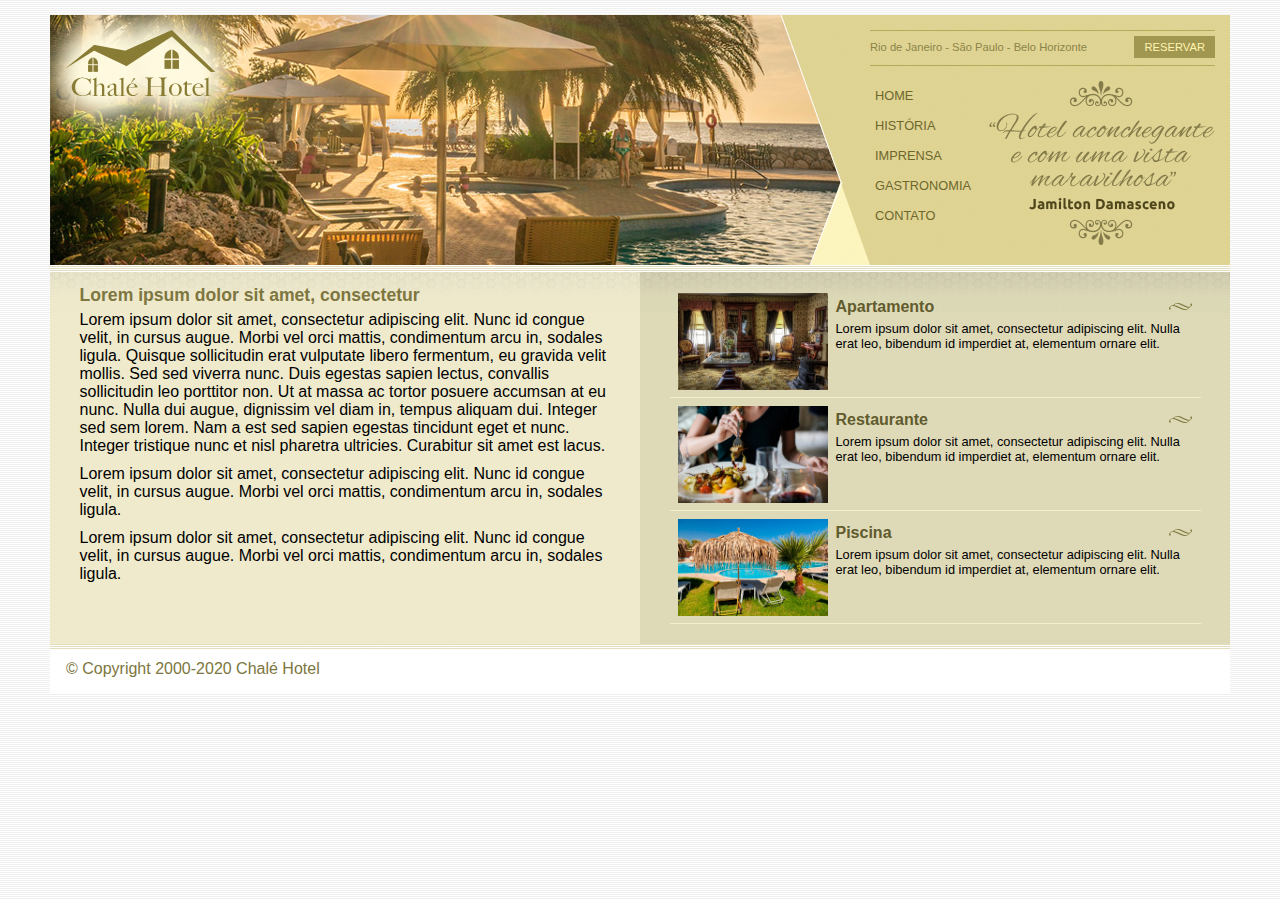
<file: chale-hotel/index.html>
<!DOCTYPE html>
<html>
<head>
	<title>Chalé Hotel</title>
	<meta charset="utf-8">
	<link rel="stylesheet" type="text/css" href="css/estilo.css">
</head>
<body>

	<div id="container"><!-- inicio container-->
		<div id="topo"><!-- inicio topo-->
			
			<div id="area-logo">
				<h1 class="logo">
					<a href="">Chalé Hotel</a>
				</h1>
			</div>

			<div id="area-menu">
				<div id="conteudo-menu">
					
					<div id="menu-locais">
						<span class="locais">
							Rio de Janeiro - São Paulo - Belo Horizonte 
						</span>
						<a class="reserva" href="">Reservar</a>
						<div style="clear: both;"></div>
					</div>

					<div id="menu">
						<ul id="navegacao">
							<li><a href="">Home</a></li>
							<li><a href="">História</a></li>
							<li><a href="">Imprensa</a></li>
							<li><a href="">Gastronomia</a></li>
							<li><a href="">Contato</a></li>
						</ul>

						<img class="depoimento" src="imagens/depoimento.png">

					</div>

				</div>
			</div>

		</div><!--/ fim topo-->

		<div id="area-principal">
			<div class="conteudo">
				<h2>
					Lorem ipsum dolor sit amet, consectetur
				</h2>

					<p>
						Lorem ipsum dolor sit amet, consectetur adipiscing elit. Nunc id congue velit, in cursus augue. Morbi vel orci mattis, condimentum arcu in, sodales ligula. Quisque sollicitudin erat vulputate libero fermentum, eu gravida velit mollis. Sed sed viverra nunc. Duis egestas sapien lectus, convallis sollicitudin leo porttitor non. Ut at massa ac tortor posuere accumsan at eu nunc. Nulla dui augue, dignissim vel diam in, tempus aliquam dui. Integer sed sem lorem. Nam a est sed sapien egestas tincidunt eget et nunc. Integer tristique nunc et nisl pharetra ultricies. Curabitur sit amet est lacus.
					</p>

					<p>
						Lorem ipsum dolor sit amet, consectetur adipiscing elit. Nunc id congue velit, in cursus augue. Morbi vel orci mattis, condimentum arcu in, sodales ligula.
					</p>

					<p>
						Lorem ipsum dolor sit amet, consectetur adipiscing elit. Nunc id congue velit, in cursus augue. Morbi vel orci mattis, condimentum arcu in, sodales ligula.
					</p>

			</div>
		</div>

		<div id="area-lateral">
			<div class="conteudo">
				
				<ul id="beneficios">
					<li>
						<a href="">
							<img src="imagens/apartamento.jpg" width="150" alt="Apartamento">
							<h3>Apartamento</h3>
							<p>Lorem ipsum dolor sit amet, consectetur adipiscing elit. Nulla erat leo, bibendum id imperdiet at, elementum ornare elit.</p>
						</a>
					</li>

					<li>
						<a href="">
							<img src="imagens/restaurante.jpg" width="150" alt="Restaurante">
							<h3>Restaurante</h3>
							<p>Lorem ipsum dolor sit amet, consectetur adipiscing elit. Nulla erat leo, bibendum id imperdiet at, elementum ornare elit.</p>
						</a>
					</li>

					<li>
						<a href="">
							<img src="imagens/piscina.jpg" width="150" alt="Piscina">
							<h3>Piscina</h3>
							<p>Lorem ipsum dolor sit amet, consectetur adipiscing elit. Nulla erat leo, bibendum id imperdiet at, elementum ornare elit.</p>
						</a>
					</li>

				</ul>

			</div>
		</div>

		<div id="rodape">
			<span>
				&copy; Copyright 2000-2020 Chalé Hotel
			</span>
		</div>

	</div><!--/ fim container-->

</body>
</html>
</file>
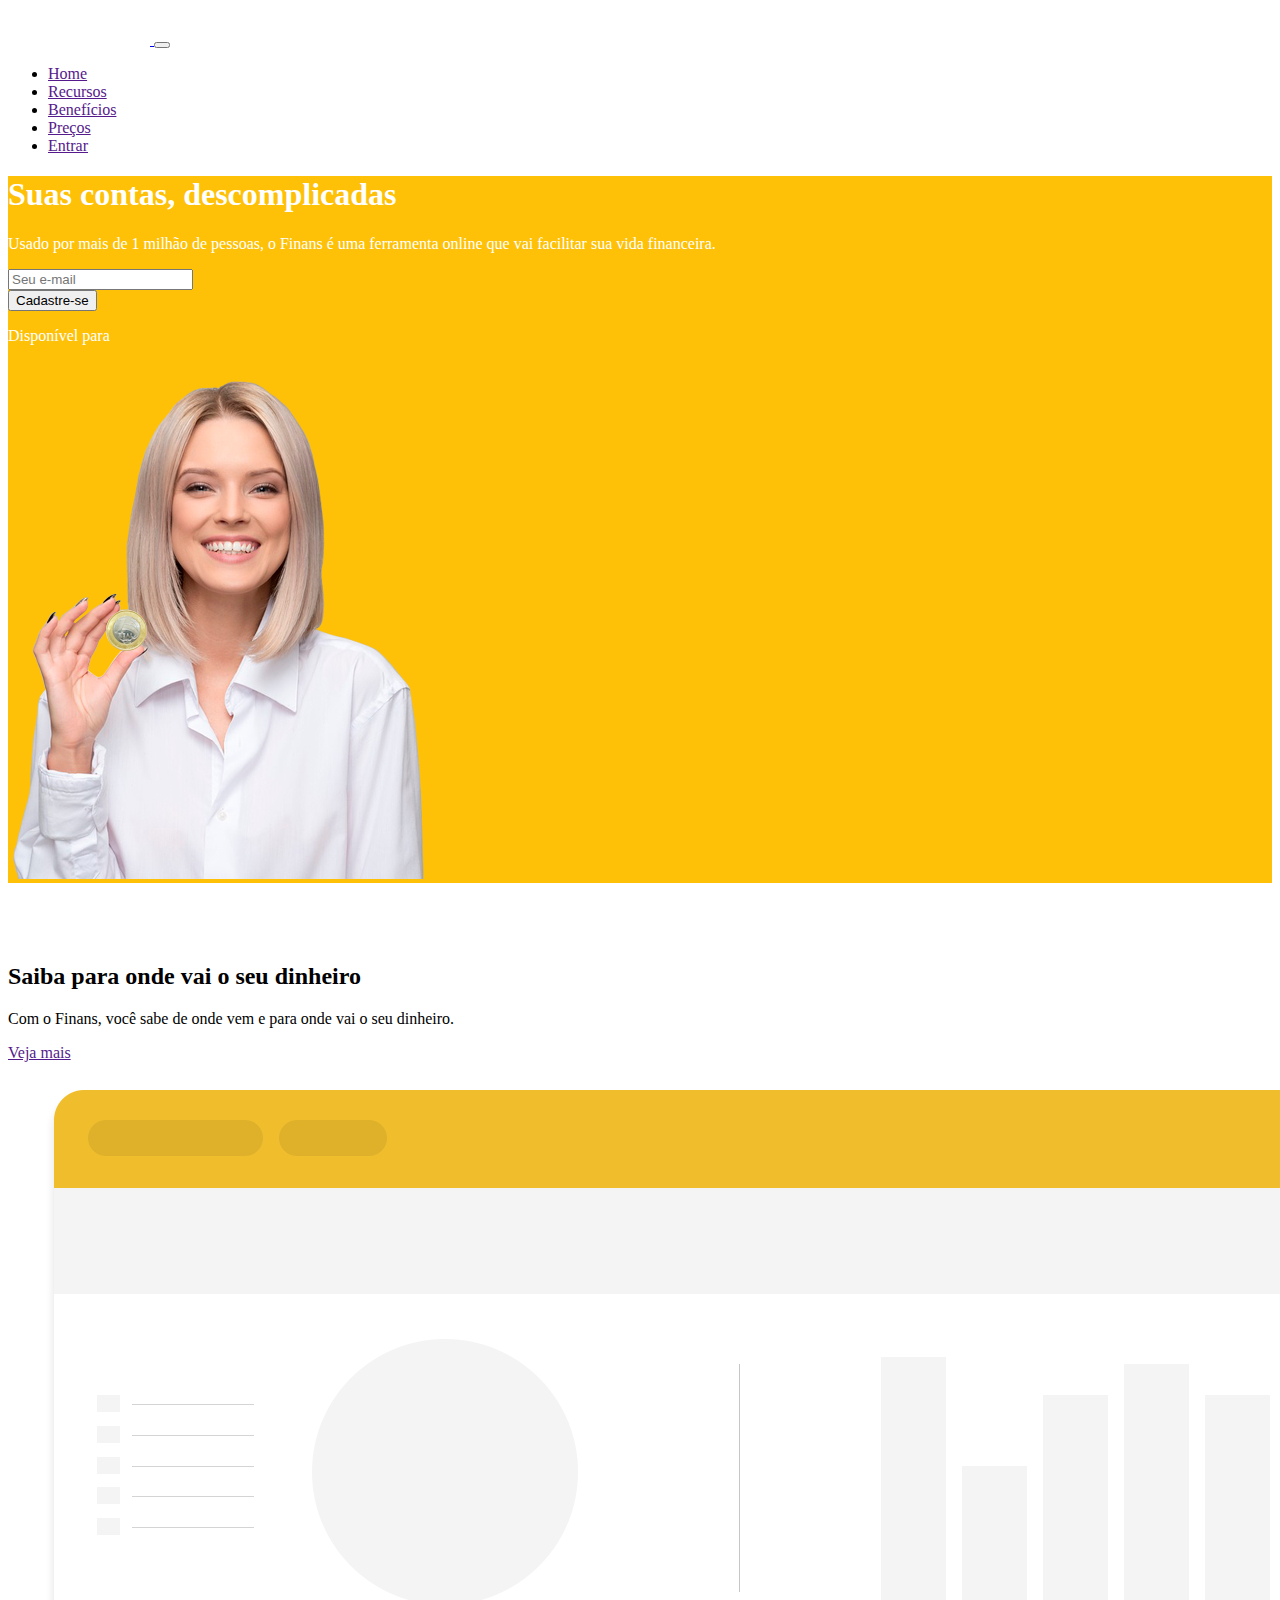
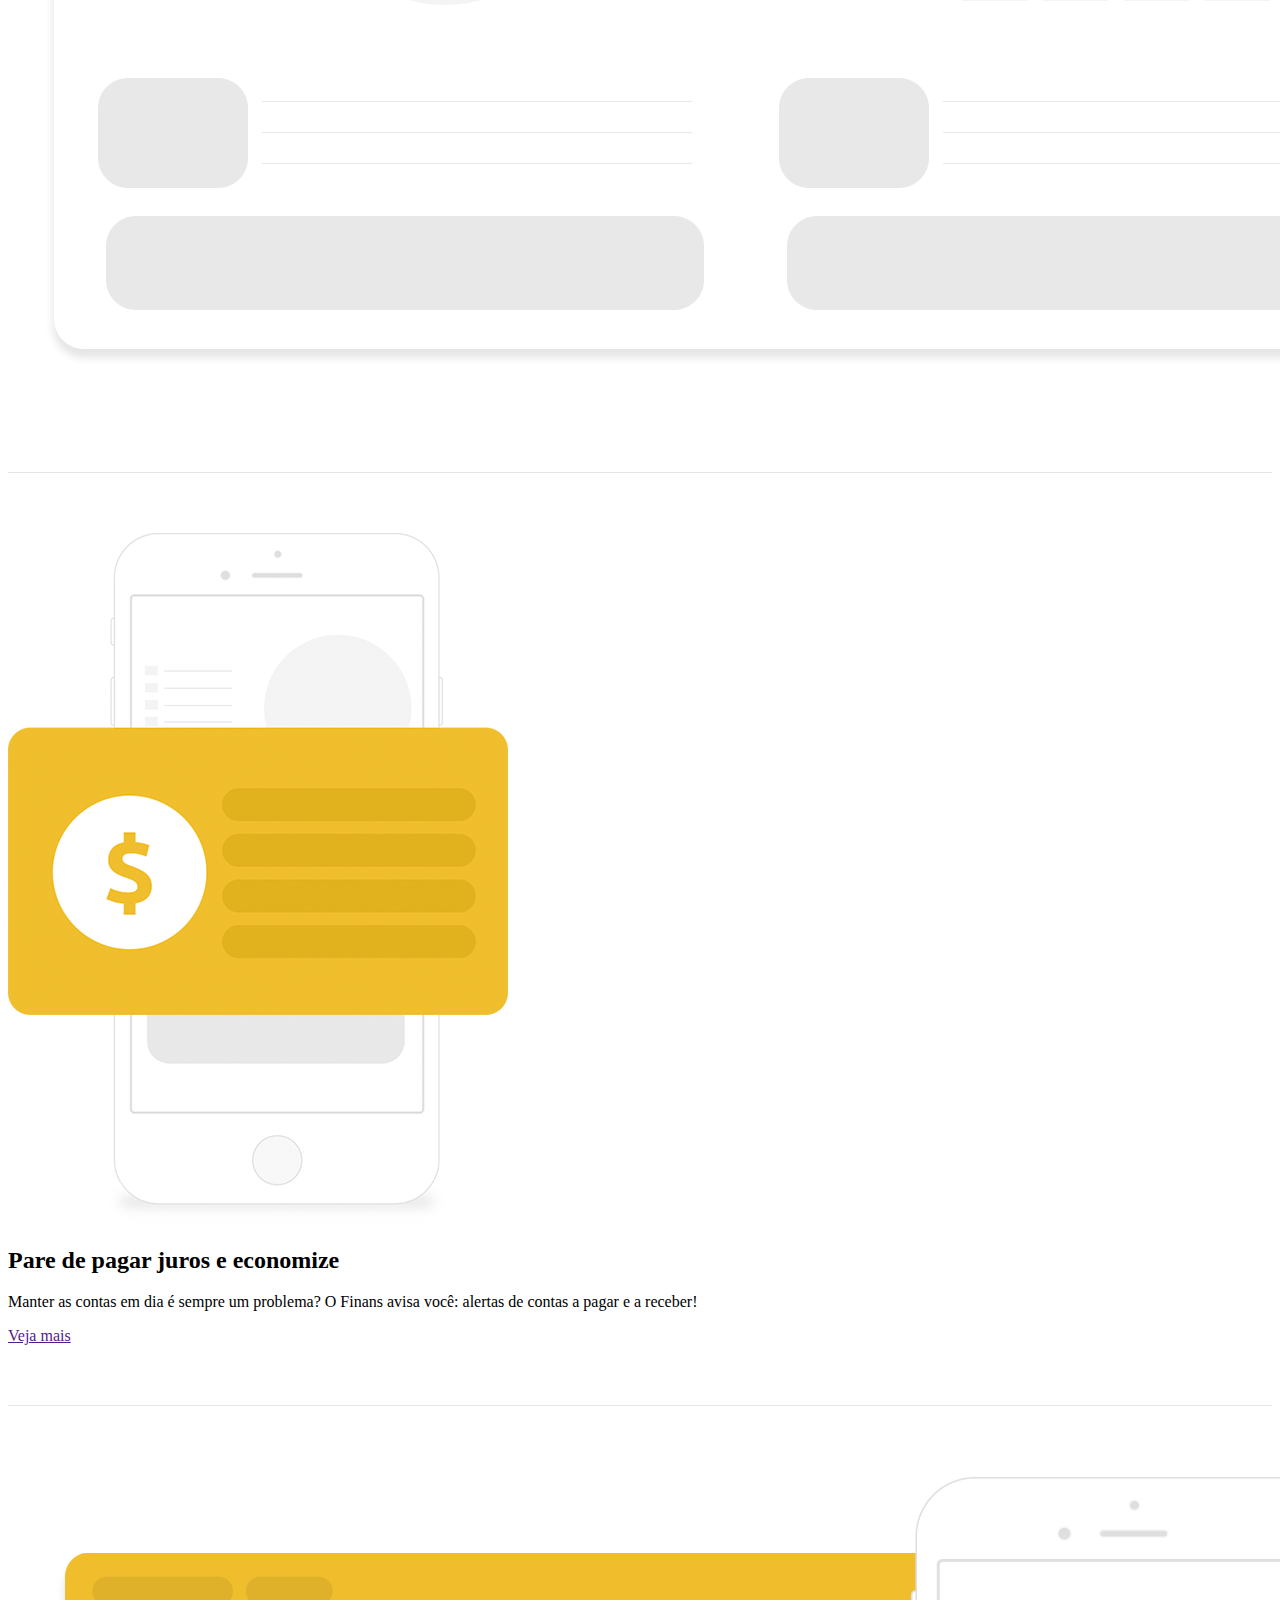
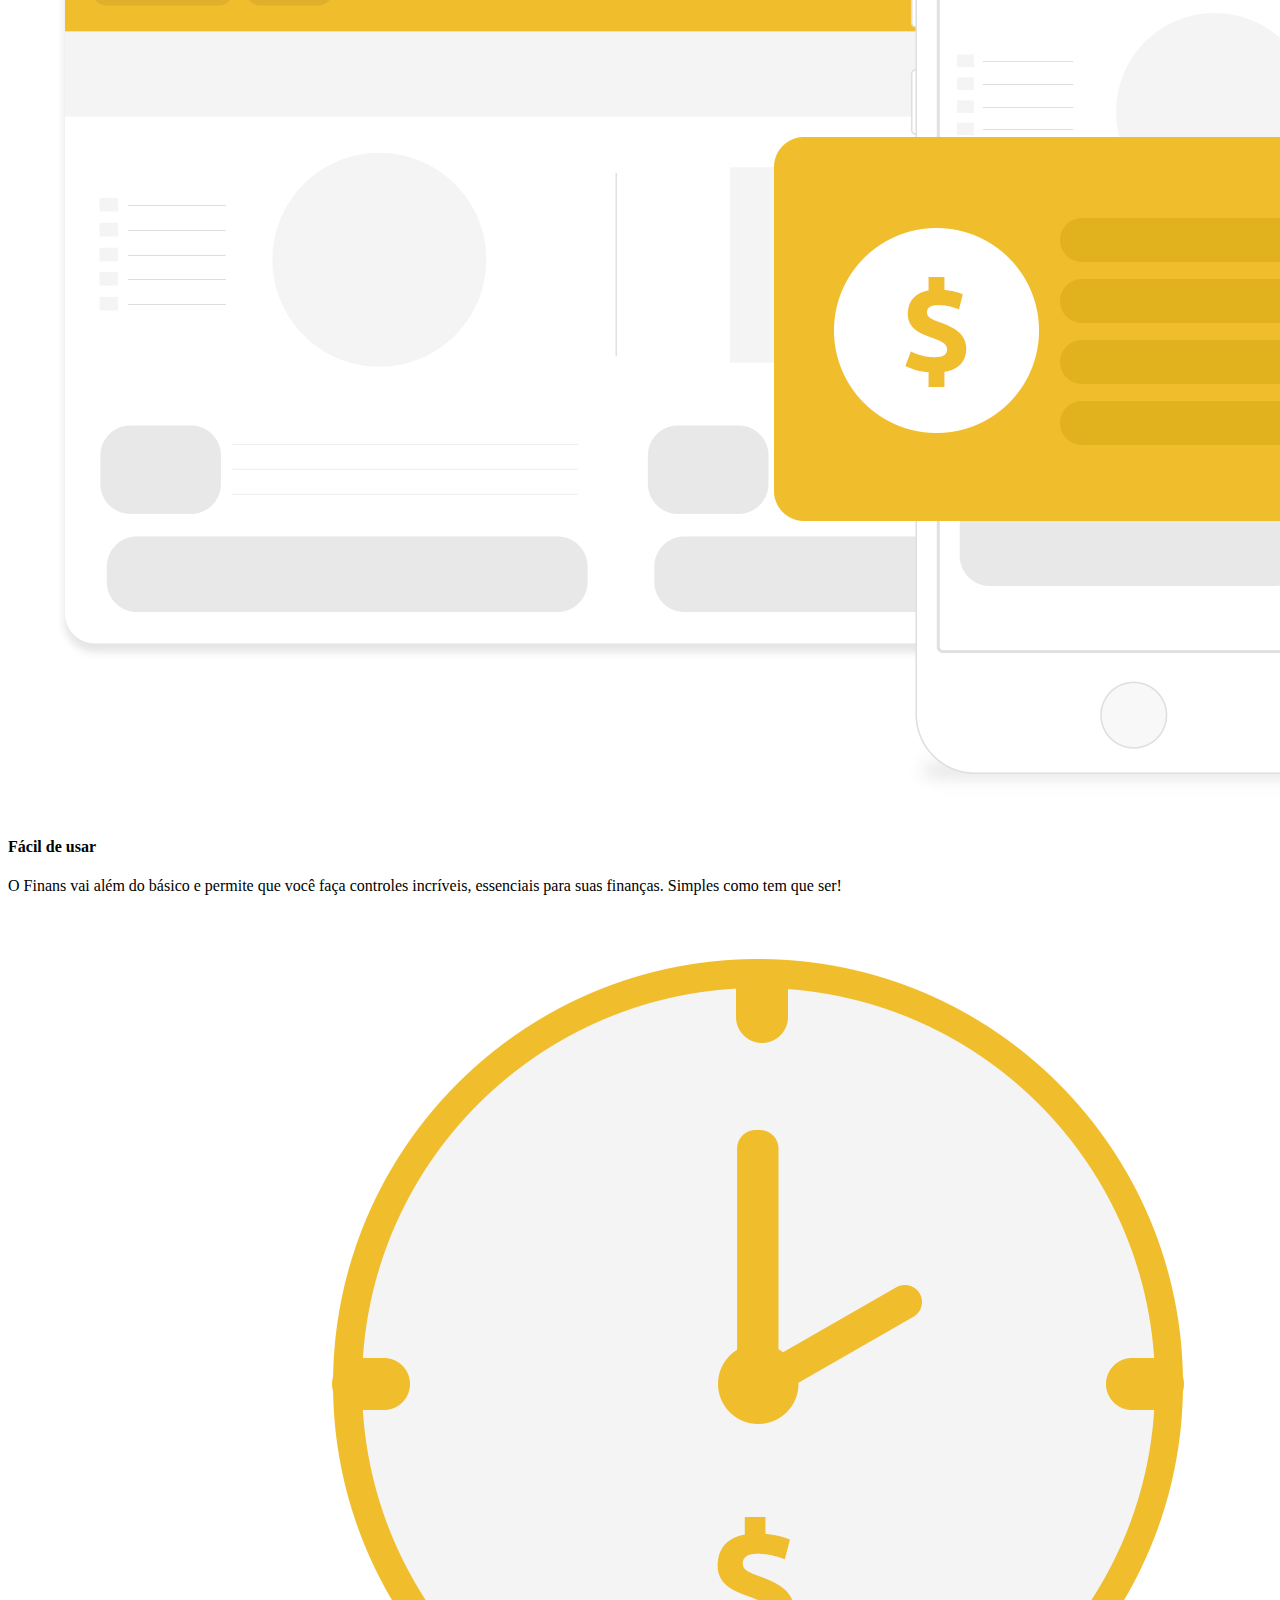
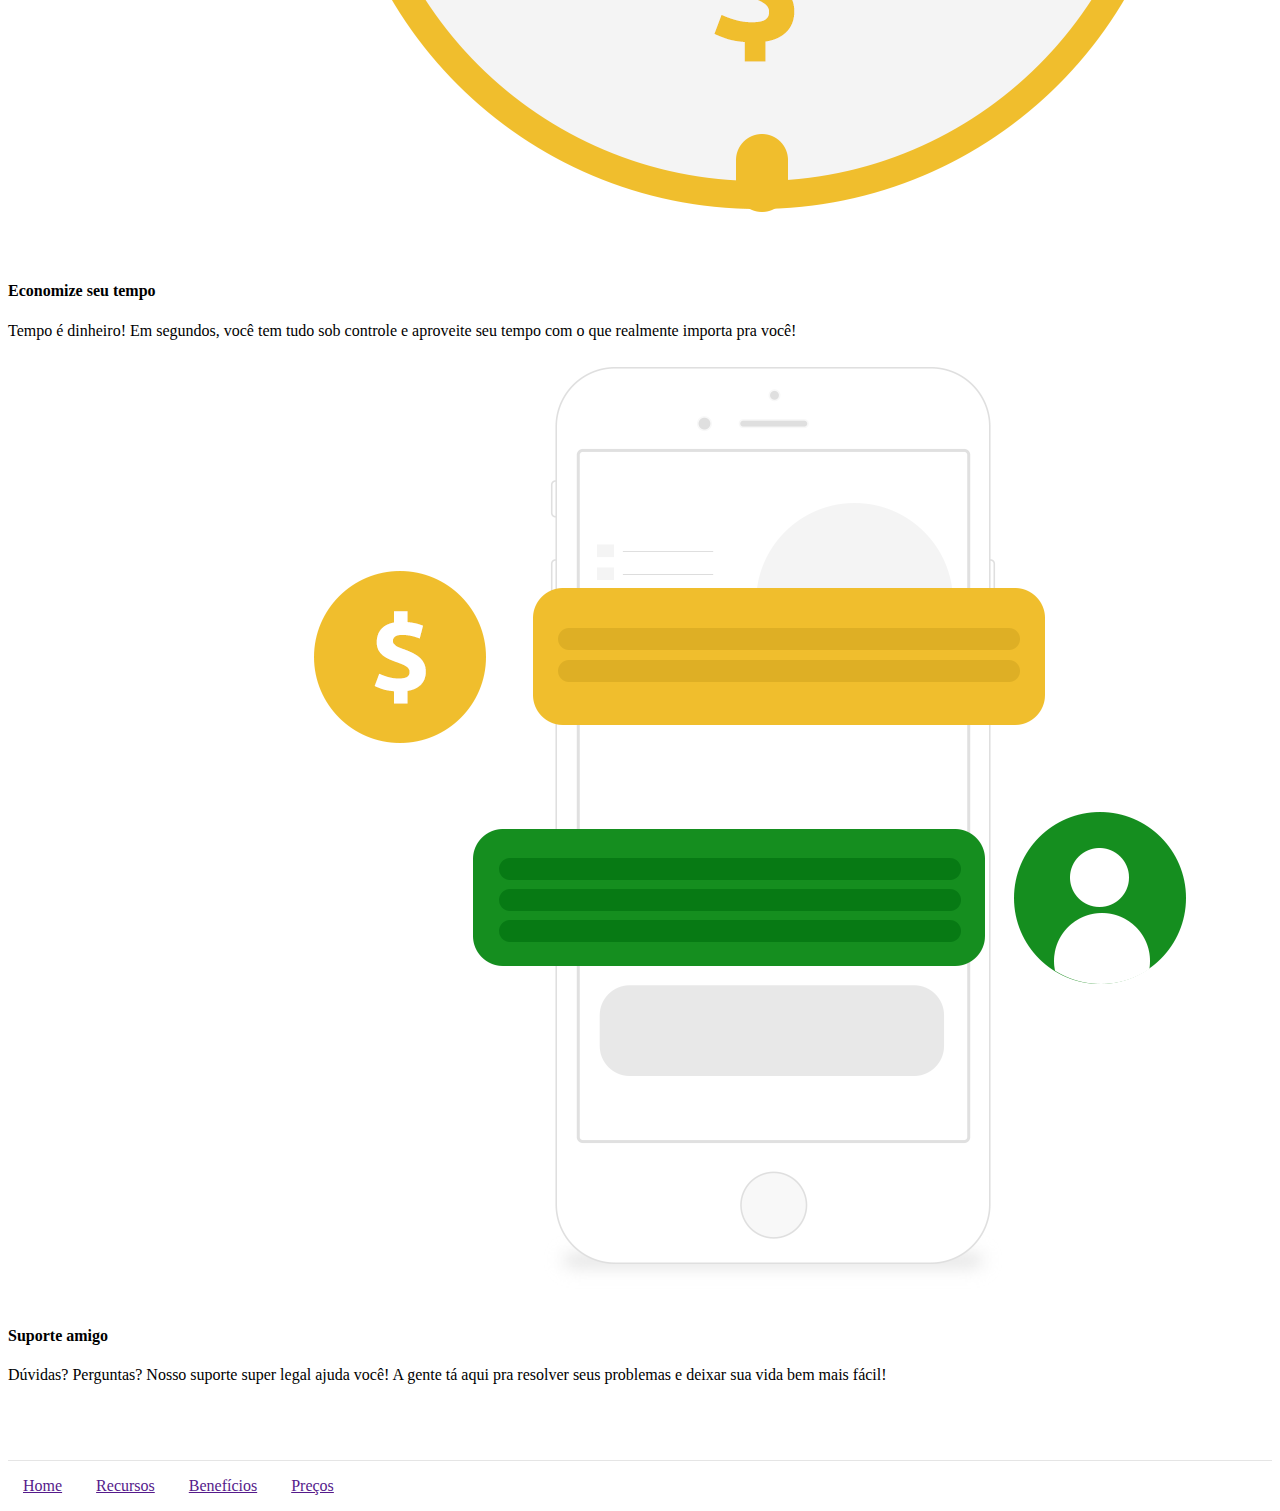
<file: finans/index.html>
<!DOCTYPE html>
<html lang="pt-br">
  <head>
    <!-- Meta tags Obrigatórias -->
    <meta charset="utf-8">
    <meta name="viewport" content="width=device-width, initial-scale=1, shrink-to-fit=no">

    <!-- Bootstrap CSS -->
    <link rel="stylesheet" href="https://stackpath.bootstrapcdn.com/bootstrap/4.1.3/css/bootstrap.min.css" integrity="sha384-MCw98/SFnGE8fJT3GXwEOngsV7Zt27NXFoaoApmYm81iuXoPkFOJwJ8ERdknLPMO" crossorigin="anonymous">

    <!-- Font Awesome -->
    <link rel="stylesheet" href="https://use.fontawesome.com/releases/v5.3.1/css/all.css" integrity="sha384-mzrmE5qonljUremFsqc01SB46JvROS7bZs3IO2EmfFsd15uHvIt+Y8vEf7N7fWAU" crossorigin="anonymous">

    <!-- Estilo customizado -->
    <link rel="stylesheet" type="text/css" href="css/estilo.css">

    <title>Finans - finanças pessoais</title>
  </head>
  <body>
    
    <header><!-- Início cabeçalho -->
      <nav class="navbar navbar-expand-sm navbar-light bg-warning">
        <div class="container">

          <a href="#" class="navbar-brand">
            <img src="img/logo.png" width="142">
          </a>

          <button class="navbar-toggler" data-toggle="collapse" data-target="#nav-principal">
            <span class="navbar-toggler-icon"></span>
          </button>

          <div class="collapse navbar-collapse" id="nav-principal">
            <ul class="navbar-nav ml-auto">
              <li class="nav-item">
                <a href="" class="nav-link">Home</a>
              </li>
              <li class="nav-item">
                <a href="" class="nav-link">Recursos</a>
              </li>
              <li class="nav-item">
                <a href="" class="nav-link">Benefícios</a>
              </li>
              <li class="nav-item">
                <a href="" class="nav-link">Preços</a>
              </li>
              <li class="nav-item">
                <a href="" class="btn btn-outline-light ml-4">Entrar</a>
              </li>
            </ul>
          </div>
          
        </div>
        
      </nav>
    </header><!-- /fim cabeçalho -->

    <section id="home"><!-- Início seção home -->
      <div class="container">
        <div class="row">
          <div class="col-md-6 d-flex"><!-- Textos da seção -->
            <div class="align-self-center">
              <h1 class="display-4">Suas contas, descomplicadas</h1>
              <p>
                Usado por mais de 1 milhão de pessoas, o Finans é uma ferramenta online que vai facilitar sua vida financeira.
              </p>

              <form class="mt-4 mb-4">
                <div class="input-group input-group-lg">
                  <input type="text" placeholder="Seu e-mail" class="form-control">
                  <div class="input-group-append">
                    <button type="button" class="btn btn-primary">Cadastre-se</button>
                  </div>
                </div>
              </form>

              <p>Disponível para
                <a href="" class="btn btn-outline-light">
                  <i class="fab fa-android fa-lg"></i>
                </a>
                <a href="" class="btn btn-outline-light">
                  <i class="fab fa-apple fa-lg"></i>
                </a>
              </p>

            </div>
          </div><!-- /fim textos da seção -->
          <div class="col-md-6 d-none d-md-block">
            <img src="img/capa-mulher.png">
          </div>
        </div>
      </div>
    </section><!-- /fim seção home -->

    <section class="caixa"><!-- Início seção saíba -->
      <div class="container">
        <div class="row">
          <div class="col-md-6 d-flex">
            <div class="align-self-center">
              <h2>Saiba para onde vai o seu dinheiro</h2>
              <p>
                Com o Finans, você sabe de onde vem e para onde vai o seu dinheiro.
              </p>
              <a href="" class="btn btn-primary">Veja mais</a>
            </div>
          </div>
          <div class="col-md-6">
            <img src="img/saiba.png" class="img-fluid">
          </div>
        </div>
      </div>
    </section><!-- /fim seção saíba -->

    <section class="caixa"><!-- Início seção juros -->
      <div class="container">
        <div class="row">
          <div class="col-md-6">
            <img src="img/juros.png" class="img-fluid">
          </div>
          <div class="col-md-6 d-flex">
            <div class="align-self-center">
              <h2>Pare de pagar juros e economize</h2>
              <p>
                Manter as contas em dia é sempre um problema? O Finans avisa você: alertas de contas a pagar e a receber!
              </p>
              <a href="" class="btn btn-primary">Veja mais</a>
            </div>
          </div>
        </div>
      </div>
    </section><!-- /fim seção juros -->

    <section class="caixa"><!-- Início seção recursos -->
      <div class="container">
        <div class="row">
          <div class="col-md-4">
            <img src="img/facil.png" class="img-fluid">
            <h4>Fácil de usar</h4>
            <p>
              O Finans vai além do básico e permite que você faça controles incríveis, essenciais para suas finanças. Simples como tem que ser!
            </p>
          </div>
          <div class="col-md-4">
            <img src="img/economize.png" class="img-fluid">
            <h4>Economize seu tempo</h4>
            <p>
              Tempo é dinheiro! Em segundos, você tem tudo sob controle e aproveite seu tempo com o que realmente importa pra você!
            </p>
          </div>
          <div class="col-md-4">
            <img src="img/suporte.png" class="img-fluid">
            <h4>Suporte amigo</h4>
            <p>
              Dúvidas? Perguntas? Nosso suporte super legal ajuda você! A gente tá aqui pra resolver seus problemas e deixar sua vida bem mais fácil!
            </p>
          </div>
        </div>
      </div>
    </section><!-- /fim seção recursos -->

    <footer class="mt-4 mb-4">
      <div class="container">
        <div class="row">
          <div class="col-md-8">
            <p>
              <a href="">Home</a>
              <a href="">Recursos</a>
              <a href="">Benefícios</a>
              <a href="">Preços</a>
            </p>
          </div>
          <div class="col-md-4 d-flex justify-content-end">
            <a href="" class="btn btn-outline-dark">
              <i class="fab fa-facebook"></i>
            </a>
            <a href="" class="btn btn-outline-dark ml-2">
              <i class="fab fa-twitter"></i>
            </a>
            <a href="" class="btn btn-outline-dark ml-2">
              <i class="fab fa-instagram"></i>
            </a>
            <a href="" class="btn btn-outline-dark ml-2">
              <i class="fab fa-youtube"></i>
            </a>
          </div>
        </div>
      </div>
    </footer>



    <!-- JavaScript (Opcional) -->
    <!-- jQuery primeiro, depois Popper.js, depois Bootstrap JS -->
    <script src="https://code.jquery.com/jquery-3.3.1.slim.min.js" integrity="sha384-q8i/X+965DzO0rT7abK41JStQIAqVgRVzpbzo5smXKp4YfRvH+8abtTE1Pi6jizo" crossorigin="anonymous"></script>
    <script src="https://cdnjs.cloudflare.com/ajax/libs/popper.js/1.14.3/umd/popper.min.js" integrity="sha384-ZMP7rVo3mIykV+2+9J3UJ46jBk0WLaUAdn689aCwoqbBJiSnjAK/l8WvCWPIPm49" crossorigin="anonymous"></script>
    <script src="https://stackpath.bootstrapcdn.com/bootstrap/4.1.3/js/bootstrap.min.js" integrity="sha384-ChfqqxuZUCnJSK3+MXmPNIyE6ZbWh2IMqE241rYiqJxyMiZ6OW/JmZQ5stwEULTy" crossorigin="anonymous"></script>
  </body>
</html>
</file>
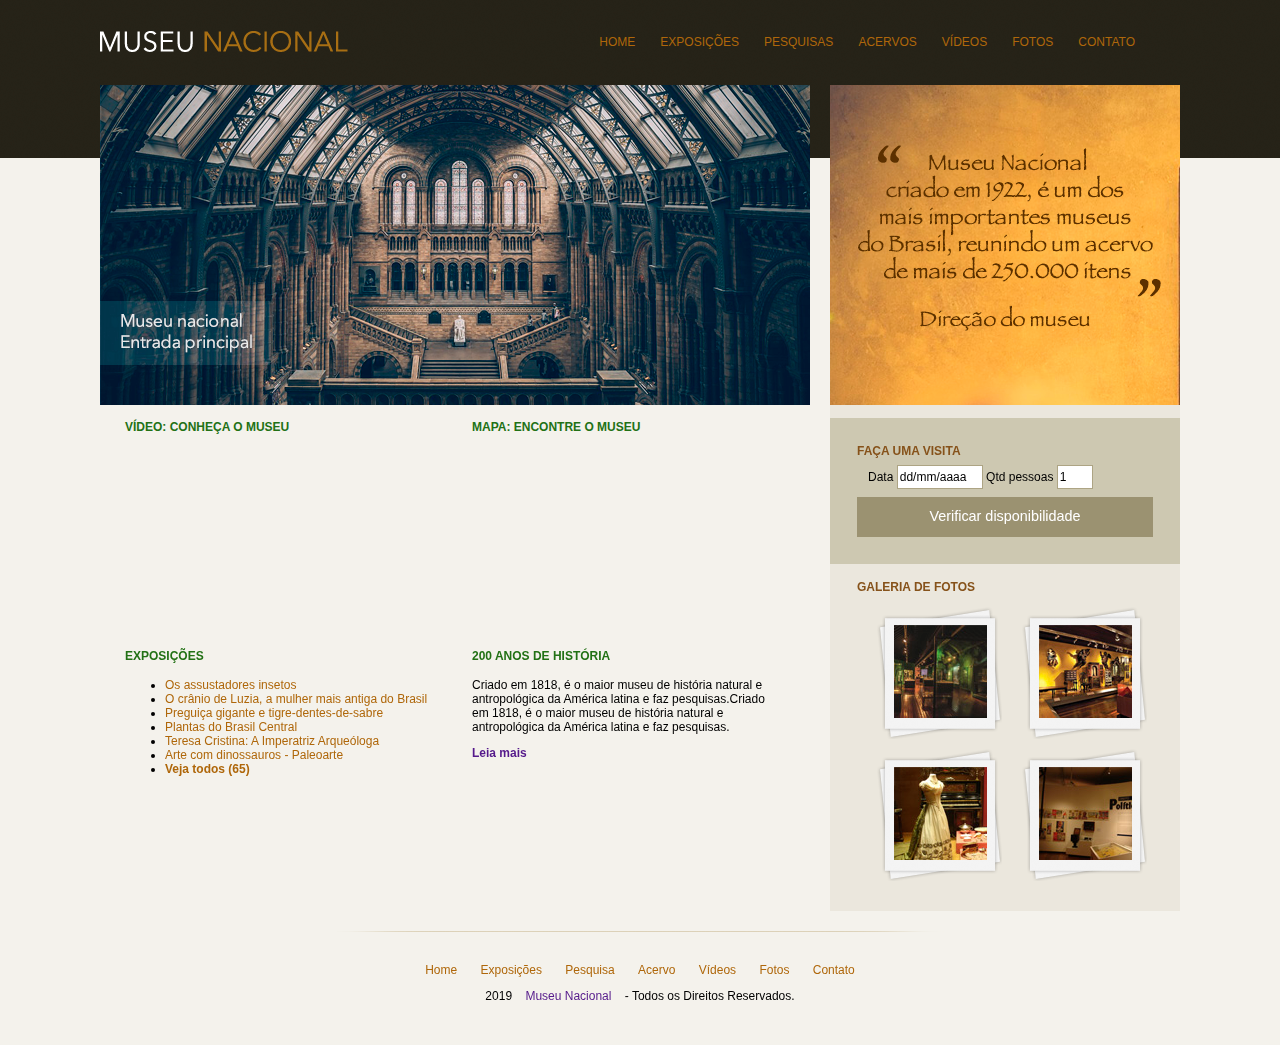
<file: Museu Nacional/index.html>
<!DOCTYPE html>
<html>
	<head>
		<meta charset="utf-8">
		<title>Museu Nacional</title>

		<!-- Normalize css -->
		<link rel="stylesheet" type="text/css" href="css/normalize.css">

		<!-- Estilo customizado -->
		<link rel="stylesheet" type="text/css" href="css/estilo.css">

		<!--[if lt IE 9]>
			<script src="https://cdnjs.cloudflare.com/ajax/libs/html5shiv/3.7.3/html5shiv-printshiv.min.js"></script>
		<![endif]-->

	</head>
	<body>

		<div id="container"><!-- Início container -->

			<header><!-- Início header -->
				<div id="logo">
					<h1><a href="">Museu Nacional</a></h1>
				</div>

				<nav><!-- Início nav -->
				<ul>
					<li><a href="#">Home</a></li>
					<li><a href="#">Exposições</a></li>
					<li><a href="#">Pesquisas</a></li>
					<li><a href="#">Acervos</a></li>
					<li><a href="#">Vídeos</a></li>
					<li><a href="#">Fotos</a></li>
					<li><a href="#">Contato</a></li>
				</ul>
			</nav><!-- /Fim nav -->

			</header><!-- /Fim header -->

			<div id="principal"><!-- Início principal -->
				
				<div id="conteudo"><!-- Início conteudo -->
					<section id="capa">
						<img src="img/museu.png">
					</section>

					<section id="postagens">
						
						<article id="video">
							
							<h3>Vídeo: conheça o museu</h3>
							<iframe width="310" height="170" src="https://www.youtube.com/embed/RGUYb-hivrc" title="YouTube video player" frameborder="0" allow="accelerometer; autoplay; clipboard-write; encrypted-media; gyroscope; picture-in-picture" allowfullscreen></iframe>

						</article>

						<article id="mapa">
							
							<h3>Mapa: Encontre o museu</h3>
						<iframe src="https://www.google.com/maps/embed?pb=!1m18!1m12!1m3!1d3675.206445594016!2d-43.22871758587392!3d-22.90575504359095!2m3!1f0!2f0!3f0!3m2!1i1024!2i768!4f13.1!3m3!1m2!1s0x997e58a085b7af%3A0x4d11e9a933d38ce3!2sMuseu%20Nacional%20-%20UFRJ!5e0!3m2!1spt-BR!2sbr!4v1630348528869!5m2!1spt-BR!2sbr" width="310" height="170" style="border:0;" allowfullscreen="" loading="lazy"></iframe>

						</article>

						<article id="exposicoes">
							<h3>Exposições</h3>
							<ul>
								<li>
									<a href="#">Os assustadores insetos</a>
								</li>
								<li>
									<a href="#">O crânio de Luzia, a mulher mais antiga do Brasil</a>
								</li>
								<li>
									<a href="#">Preguiça gigante e tigre-dentes-de-sabre</a>
								</li>
								<li>
									<a href="#">Plantas do Brasil Central</a>
								</li>
								<li>
									<a href="#">Teresa Cristina: A Imperatriz Arqueóloga</a>
								</li>
								<li>
									<a href="#">Arte com dinossauros - Paleoarte</a>
								</li>
								<li>
									<a href="#"><strong>Veja todos (65)</strong></a>
								</li>
							</ul>
						</article>

						<article id="historia">
							<h3>200 anos de história</h3>
							<p>
								Criado em 1818, é o maior museu de história natural e antropológica da América latina e faz pesquisas.Criado em 1818, é o maior museu de história natural e antropológica da América latina e faz pesquisas.
							</p>
							<a href=""><strong>Leia mais</strong></a>
						</article>

					</section>

				</div><!-- /Fim conteudo -->

				<aside><!-- Início aside -->
					<section id="depoimento">
						<img src="img/depoimento.png">
					</section>

					<section id="visita"><!-- Início visita -->
						<h4>Faça uma visita</h4>
						<form>
							<fieldset>
								<legend>Selecione uma data</legend>

								<label for="data">Data</label>
								<input class="campo" type="text" id="data" value="dd/mm/aaaa">

								<label for="qtd">Qtd pessoas</label>
								<input class="campo" style="width: 30px;" type="text" id="qtd" value="1">

							</fieldset>

							<input class="botao" type="submit" value="Verificar disponibilidade">

						</form>
					</section><!-- /Fim visita -->

					<section id="galeria"><!-- Início galeria -->
						<h4>Galeria de fotos</h4>

						<a href="">
							<img src="img/imagem1.jpg" height="93" width="93">
						</a>

						<a href="">
							<img src="img/imagem2.jpg" height="93" width="93">
						</a>

						<a href="">
							<img src="img/imagem3.jpg" height="93" width="93">
						</a>

						<a href="">
							<img src="img/imagem4.jpg" height="93" width="93">
						</a>
					</section><!-- /Fim galeria -->

				</aside><!-- /Fim aside -->

				<footer>
					<p>
						<a href="#">Home</a>
						<a href="#">Exposições</a>
						<a href="#">Pesquisa</a>
						<a href="#">Acervo</a>
						<a href="#">Vídeos</a>
						<a href="#">Fotos</a>
						<a href="#">Contato</a>
					</p>
					<p>
						2019 <a href="">Museu Nacional</a> - Todos os Direitos Reservados.
					</p>
				</footer>

			</div><!-- /Fim principal -->
			
		</div><!-- /Fim container -->

	</body>
</html>
</file>
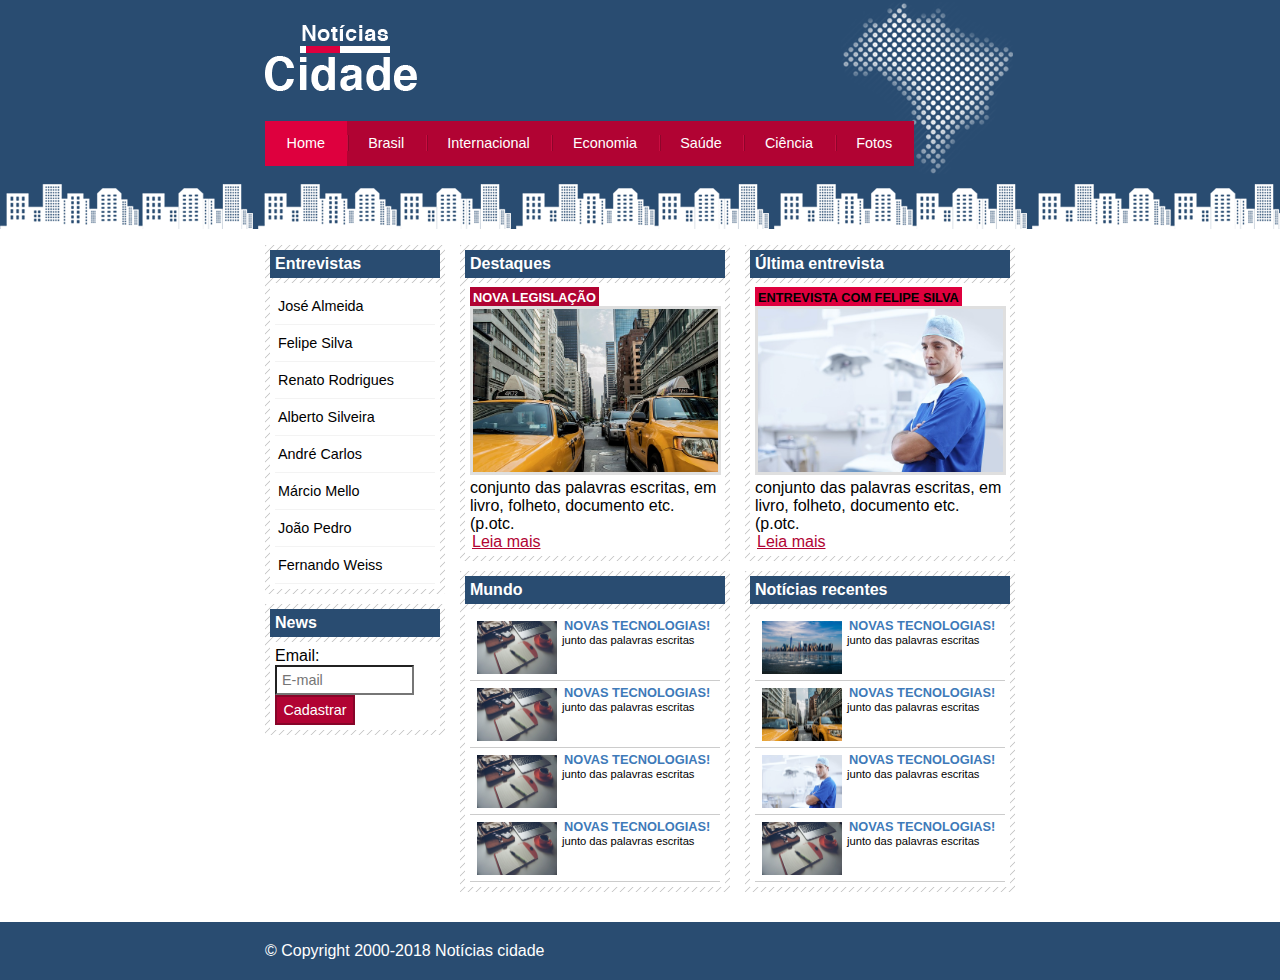
<file: NoticiasCidade/index.html>
<!DOCTYPE html>
<html>
	<head>
		<meta charset="utf-8">
		<title>Notícias cidade - Seu site de notícias</title>

		<!-- Estilo customizado -->
		<link rel="stylesheet" type="text/css" href="css/estilo.css">

	</head>

	<body class="home">
		<!-- Início container -->
		<div id="container">

			<!-- Início topo -->
			<div id="topo">
				<h1 class="logo">Notícias cidade</h1>
				<ul id="navegacao">
					<li class="primeiro">
						<a id="home" href="index.html">Home</a>
					</li>
					<li>
						<a id="brasil" href="brasil.html">Brasil</a>
					</li>
					<li>
						<a id="internacional" href="internacional.html">Internacional</a>
					</li>
					<li>
						<a id="economia" href="economia.html">Economia</a>
					</li>
					<li>
						<a id="saude" href="saude.html">Saúde</a>
					</li>
					<li>
						<a id="ciencia" href="ciencia.html">Ciência</a>
					</li>
					<li>
						<a id="fotos" href="fotos.html">Fotos</a>
					</li>
				</ul>
			</div><!-- fim /topo -->

			<!-- Início conteudo -->
			<div id="conteudo">

				<!-- Início Primário -->
				<div id="primario">

					<div class="caixa destaque">
						<h2>Destaques</h2>
						<div class="caixa-conteudo">

							<h3>Nova legislação</h3>
							<img class="imagem-principal" src="imagens/taxi.jpg" >
							<p>
								conjunto das palavras escritas, em livro, folheto, documento etc. (p.otc.
							</p>
							<a href="nova-legislacao.html">Leia mais</a>

						</div>
					</div>

					<div class="caixa">
						<h2>Mundo</h2>
						<div class="caixa-conteudo">

							<ul id="lista-noticias">
								<li>
									<a href="">
										<img src="imagens/tecnologia.jpg" width="80">
										<h3>Novas tecnologias!</h3>
										<p>junto das palavras escritas</p>
									</a>
								</li>
								<li>
									<a href="">
										<img src="imagens/tecnologia.jpg" width="80">
										<h3>Novas tecnologias!</h3>
										<p>junto das palavras escritas</p>
									</a>
								</li>
								<li>
									<a href="">
										<img src="imagens/tecnologia.jpg" width="80">
										<h3>Novas tecnologias!</h3>
										<p>junto das palavras escritas</p>
									</a>
								</li>
								<li>
									<a href="">
										<img src="imagens/tecnologia.jpg" width="80">
										<h3>Novas tecnologias!</h3>
										<p>junto das palavras escritas</p>
									</a>
								</li>
							</ul>

						</div>
					</div>

				</div><!-- fim /primário -->

				<!-- Início Secundário -->
				<div id="secundario">
					
					<div class="caixa entrevista">
						<h2>Última entrevista</h2>
						<div class="caixa-conteudo">

							<h3>entrevista com felipe silva</h3>
							<img class="imagem-principal" src="imagens/doutor.jpg" >
							<p>
								conjunto das palavras escritas, em livro, folheto, documento etc. (p.otc.
							</p>
							<a href="">Leia mais</a>
							
						</div>
					</div>

					<div class="caixa">
						<h2>Notícias recentes</h2>
						<div class="caixa-conteudo">

							<ul id="lista-noticias">
								<li>
									<a href="">
										<img src="imagens/cidade.jpg" width="80">
										<h3>Novas tecnologias!</h3>
										<p>junto das palavras escritas</p>
									</a>
								</li>
								<li>
									<a href="">
										<img src="imagens/taxi.jpg" width="80">
										<h3>Novas tecnologias!</h3>
										<p>junto das palavras escritas</p>
									</a>
								</li>
								<li>
									<a href="">
										<img src="imagens/doutor.jpg" width="80">
										<h3>Novas tecnologias!</h3>
										<p>junto das palavras escritas</p>
									</a>
								</li>
								<li>
									<a href="">
										<img src="imagens/tecnologia.jpg" width="80">
										<h3>Novas tecnologias!</h3>
										<p>junto das palavras escritas</p>
									</a>
								</li>
							</ul>

						</div>
					</div>

				</div><!-- fim /secundário -->

				<!-- Início lateral -->
				<div id="lateral">

					<div class="caixa">
						<h2>Entrevistas</h2>
						<div class="caixa-conteudo">
							<ul>
								<li><a href="">José Almeida</a></li>
								<li><a href="">Felipe Silva</a></li>
								<li><a href="">Renato Rodrigues</a></li>
								<li><a href="">Alberto Silveira</a></li>
								<li><a href="">André Carlos</a></li>
								<li><a href="">Márcio Mello</a></li>
								<li><a href="">João Pedro</a></li>
								<li><a href="">Fernando Weiss</a></li>
							</ul>
						</div>
					</div>

					<div class="caixa">
						<h2>News</h2>
						<div class="caixa-conteudo">
							
							<form>
								<div>
									<label for="email">Email:</label>
									<input type="text" name="email" id="email" placeholder="E-mail">
								</div>
								<div>
									<input class="submit" type="submit" value="Cadastrar">
								</div>
							</form>

						</div>
					</div>
					
				</div><!-- fim /lateral -->
				
			</div><!-- fim /conteudo -->

		</div><!-- fim /container -->

		<div id="container-rodape" style="clear: both;">
			<div id="rodape">
				&copy; Copyright 2000-2018 Notícias cidade
			</div>
		</div>

	</body>
</html>
</file>
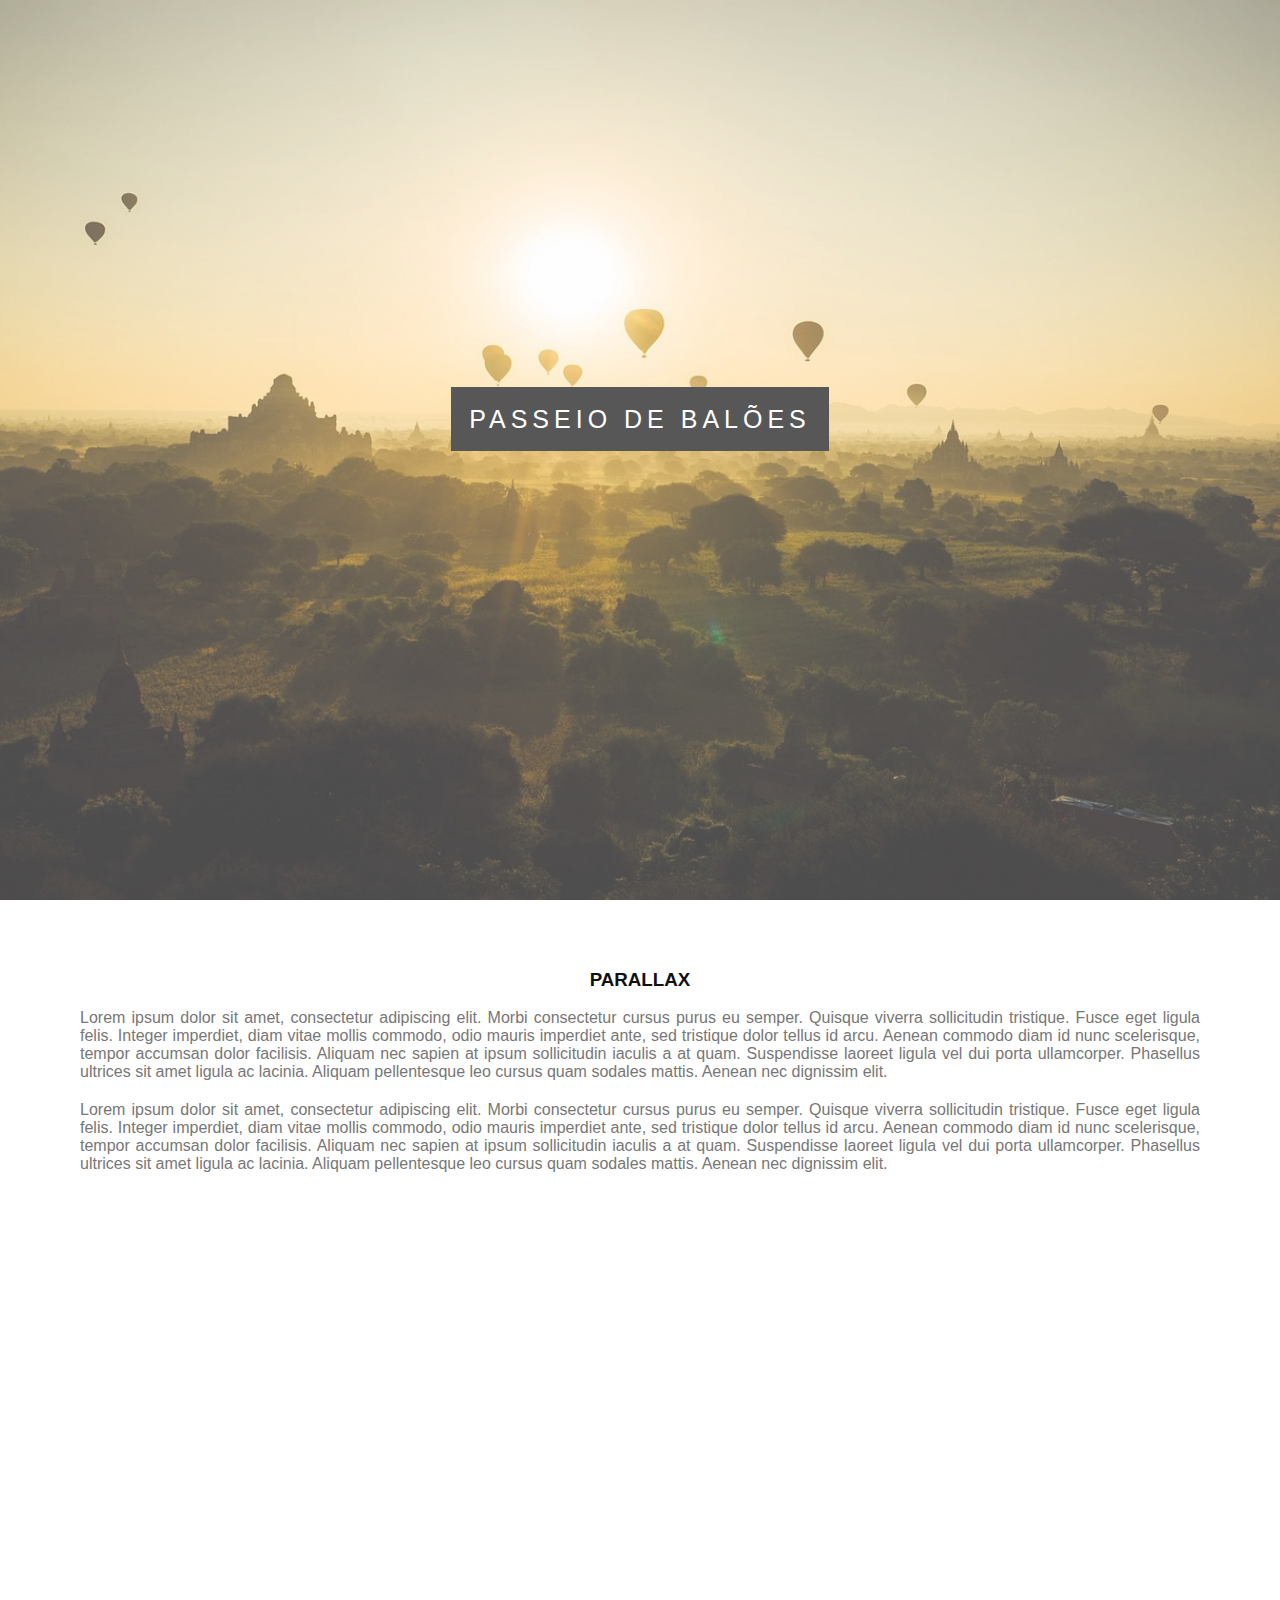
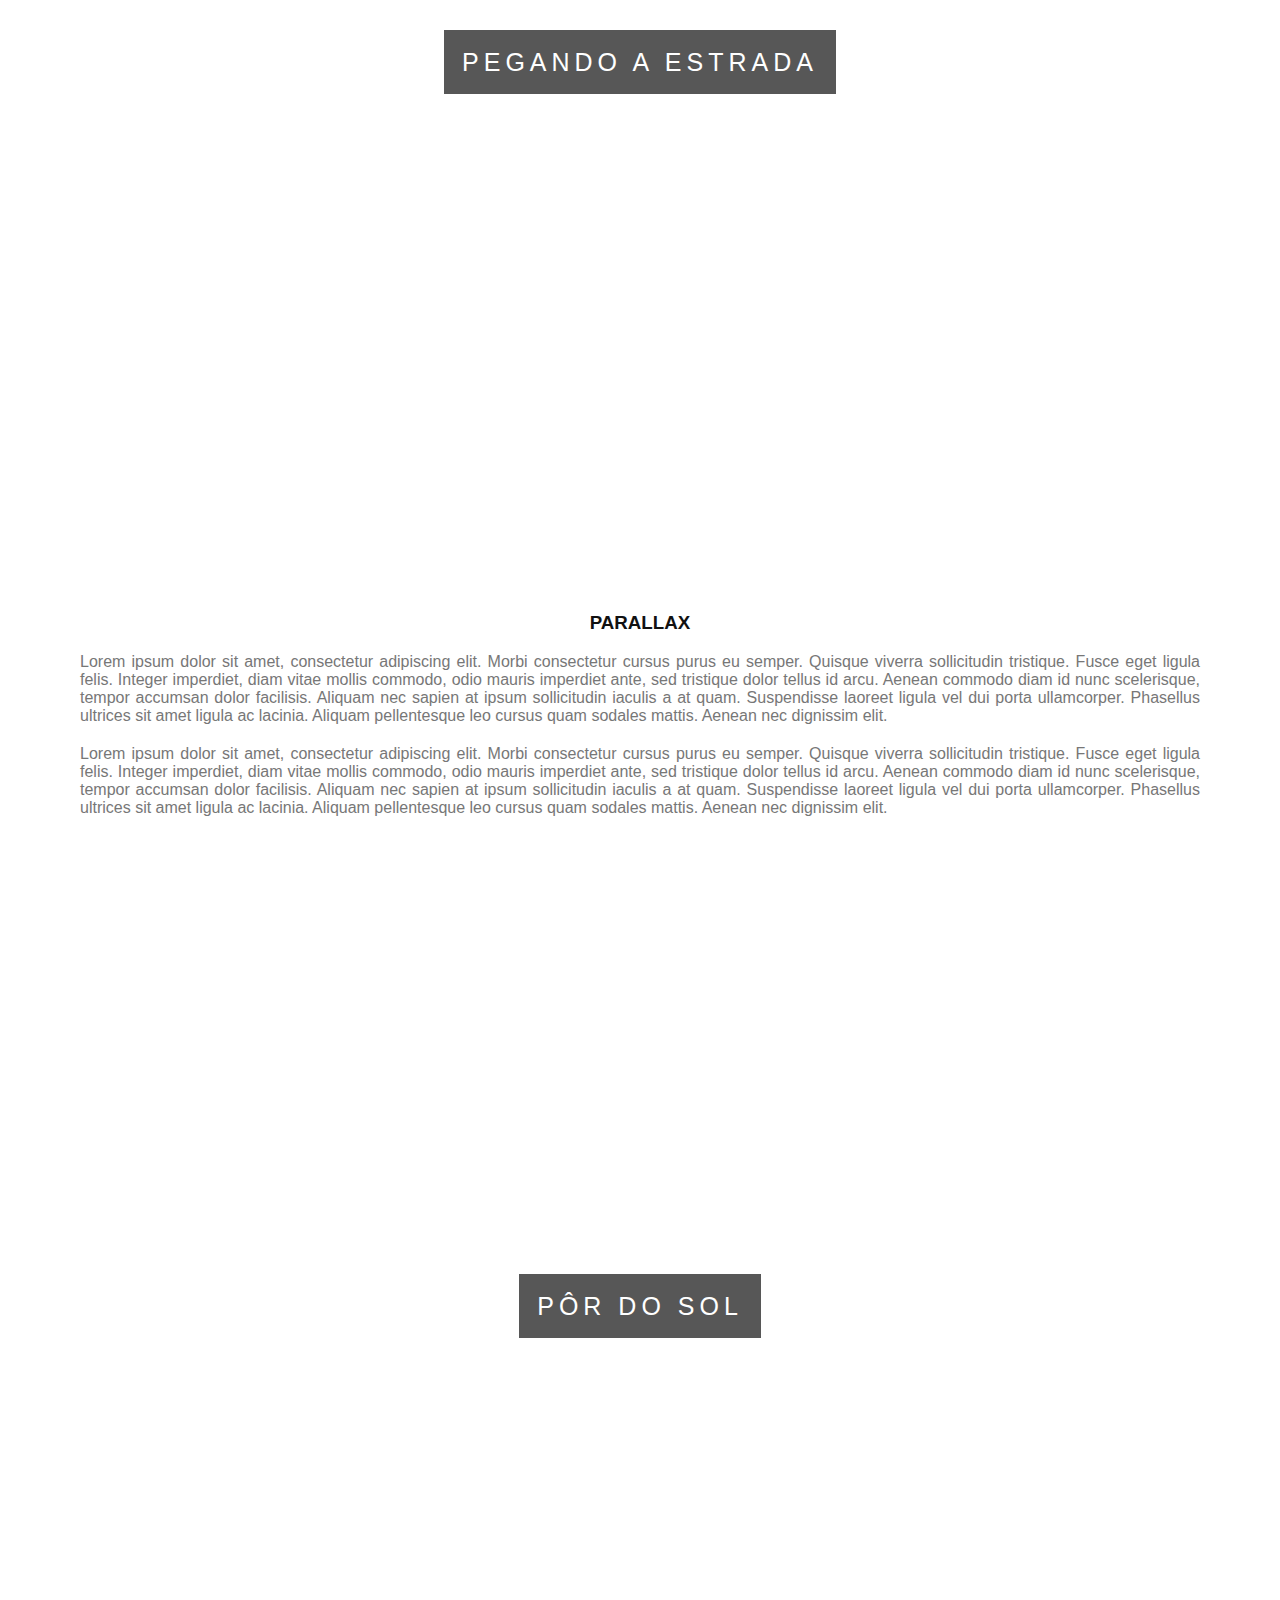
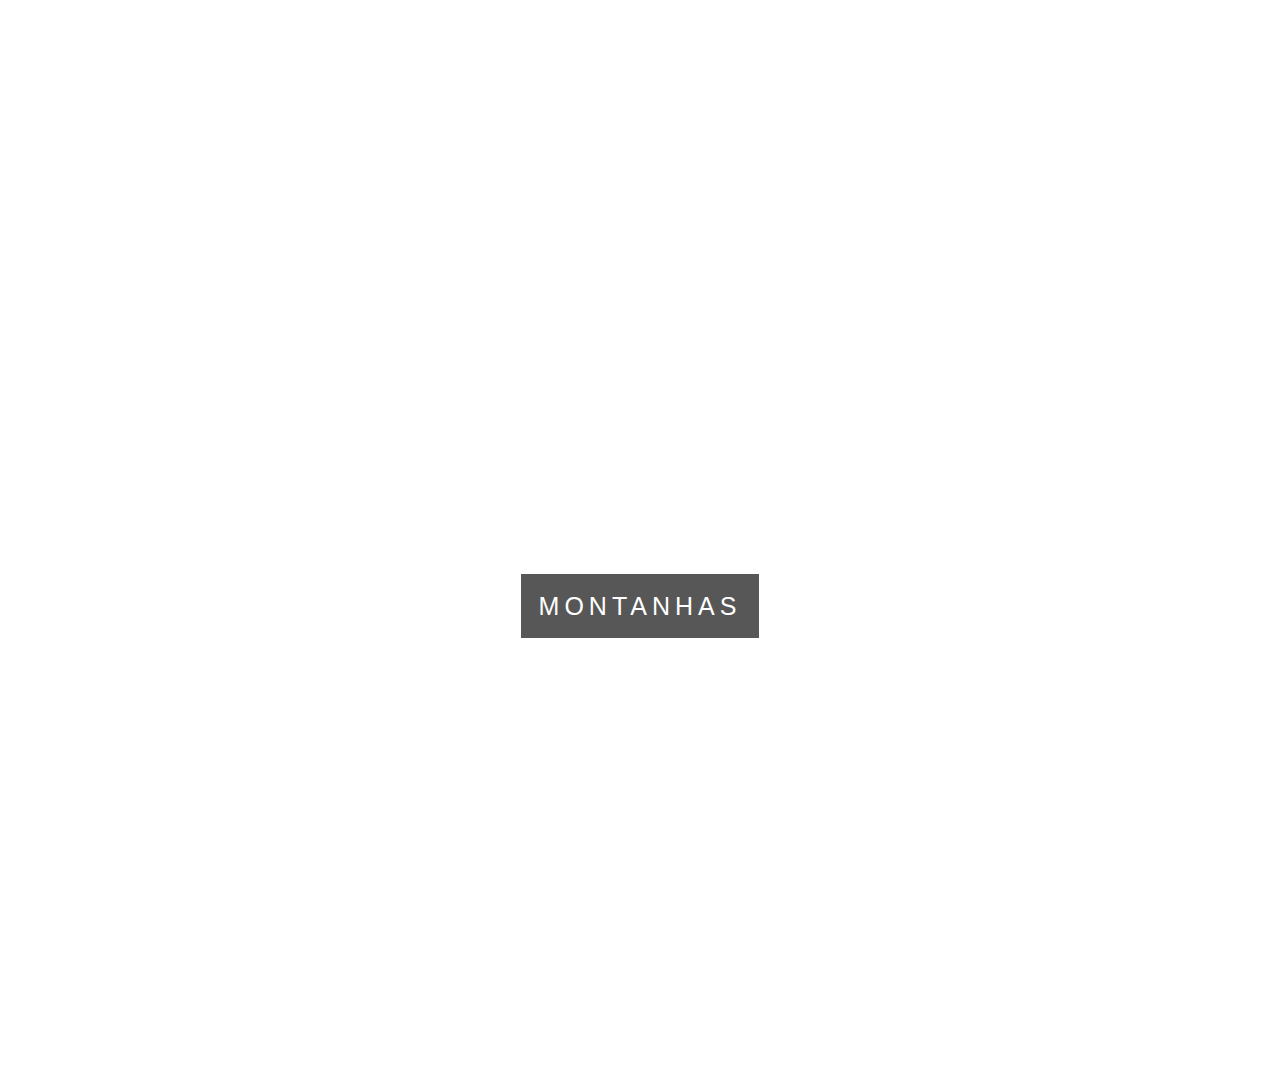
<file: parallax/index.html>
<!DOCTYPE html>
<html>
<head>
	<title>Parallax</title>
	<meta charset="utf-8">
	
	<style type="text/css">
		
		/* Configuração padrão da página
		-------------------------------*/
		body, html {
			margin: 0;
			font: 16px "Lato", sans-serif;
			color: #777;
			height: 100%;
		}

		.conteudo {
			color: #777;
			background-color: white;
			text-align: justify;
			padding: 50px 80px;
		}

		h3 {
			text-transform: uppercase;
			color: #111;
			text-align: center;
		}

		p{
			margin-bottom: 20px;
		}

		/* Efeito Parallax
		-------------------------------*/
		.caixa1, .caixa2, .caixa3, .caixa4 {
			position: relative;
			height: 100%;
			opacity: 0.7;
			background-repeat: no-repeat;
			background-size: cover;
			background-position: center;
			background-attachment: fixed; 
		}

		.caixa1 {
			background-image: url(imagens/imagem1.jpg);
		}

		.caixa2 {
			background-image: url(imagens/imagem2.jpg);
		}

		.caixa3 {
			background-image: url(imagens/imagem3.jpg);
		}

		.caixa4 {
			background-image: url(imagens/imagem4.jpg);
		}

		.conteudo-titulo {
			position: absolute;
			left: 0;
			top: 45%;
			width: 100%;
			text-align: center;
		}

		.conteudo-titulo span.titulo {
			color: #fff;
			background-color: #111;
			padding: 18px;
			font-size: 25px;
			letter-spacing: 5px;
			text-transform: uppercase;
		}

	</style>

</head>
<body>

	<div class="caixa1">
		<div class="conteudo-titulo">
			<span class="titulo">PASSEIO DE BALÕES</span>
		</div>
	</div>

	<div class="conteudo">
		<h3>Parallax</h3>
		<p>Lorem ipsum dolor sit amet, consectetur adipiscing elit. Morbi consectetur cursus purus eu semper. Quisque viverra sollicitudin tristique. Fusce eget ligula felis. Integer imperdiet, diam vitae mollis commodo, odio mauris imperdiet ante, sed tristique dolor tellus id arcu. Aenean commodo diam id nunc scelerisque, tempor accumsan dolor facilisis. Aliquam nec sapien at ipsum sollicitudin iaculis a at quam. Suspendisse laoreet ligula vel dui porta ullamcorper. Phasellus ultrices sit amet ligula ac lacinia. Aliquam pellentesque leo cursus quam sodales mattis. Aenean nec dignissim elit.</p>

		<p>Lorem ipsum dolor sit amet, consectetur adipiscing elit. Morbi consectetur cursus purus eu semper. Quisque viverra sollicitudin tristique. Fusce eget ligula felis. Integer imperdiet, diam vitae mollis commodo, odio mauris imperdiet ante, sed tristique dolor tellus id arcu. Aenean commodo diam id nunc scelerisque, tempor accumsan dolor facilisis. Aliquam nec sapien at ipsum sollicitudin iaculis a at quam. Suspendisse laoreet ligula vel dui porta ullamcorper. Phasellus ultrices sit amet ligula ac lacinia. Aliquam pellentesque leo cursus quam sodales mattis. Aenean nec dignissim elit.</p>
	</div>

	<div class="caixa2">
		<div class="conteudo-titulo">
			<span class="titulo">Pegando a estrada</span>
		</div>
	</div>

	<div class="conteudo">
		<h3>Parallax</h3>
		<p>Lorem ipsum dolor sit amet, consectetur adipiscing elit. Morbi consectetur cursus purus eu semper. Quisque viverra sollicitudin tristique. Fusce eget ligula felis. Integer imperdiet, diam vitae mollis commodo, odio mauris imperdiet ante, sed tristique dolor tellus id arcu. Aenean commodo diam id nunc scelerisque, tempor accumsan dolor facilisis. Aliquam nec sapien at ipsum sollicitudin iaculis a at quam. Suspendisse laoreet ligula vel dui porta ullamcorper. Phasellus ultrices sit amet ligula ac lacinia. Aliquam pellentesque leo cursus quam sodales mattis. Aenean nec dignissim elit.</p>

		<p>Lorem ipsum dolor sit amet, consectetur adipiscing elit. Morbi consectetur cursus purus eu semper. Quisque viverra sollicitudin tristique. Fusce eget ligula felis. Integer imperdiet, diam vitae mollis commodo, odio mauris imperdiet ante, sed tristique dolor tellus id arcu. Aenean commodo diam id nunc scelerisque, tempor accumsan dolor facilisis. Aliquam nec sapien at ipsum sollicitudin iaculis a at quam. Suspendisse laoreet ligula vel dui porta ullamcorper. Phasellus ultrices sit amet ligula ac lacinia. Aliquam pellentesque leo cursus quam sodales mattis. Aenean nec dignissim elit.</p>
	</div>

	<div class="caixa3">
		<div class="conteudo-titulo">
			<span class="titulo">Pôr do sol</span>
		</div>
	</div>

	<div class="caixa4">
		<div class="conteudo-titulo">
			<span class="titulo">Montanhas</span>
		</div>
	</div>

</body>
</html>
</file>
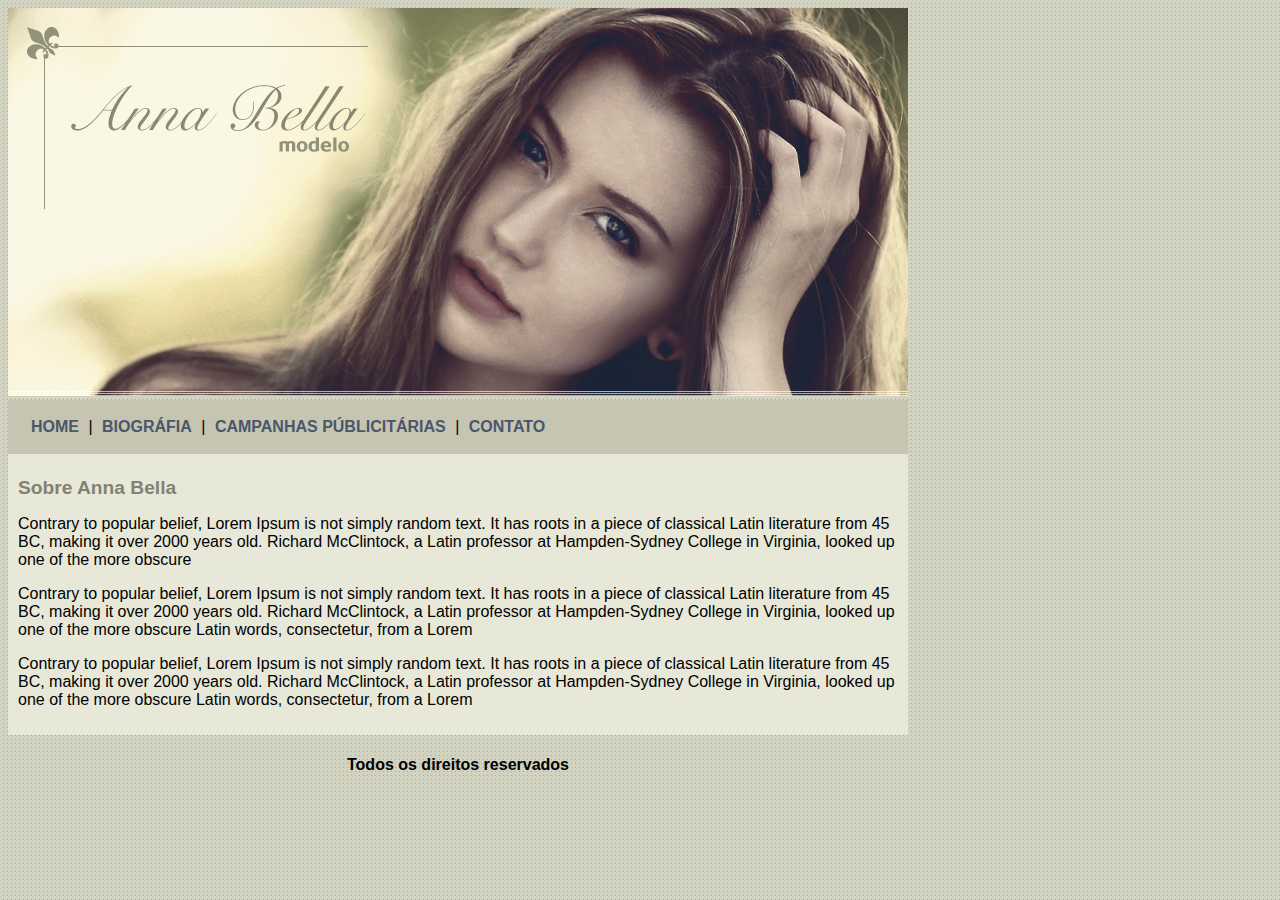
<file: Projeto 2 Anna Bella/index.html>
<!DOCTYPE html>
<html>
	<head>
		<meta charset="utf-8">
		<title>Anna Bella Oficial</title>

		<link rel="stylesheet" type="text/css" href="estilo.css">

	</head>

	<body>

		<div id="principal">
			<div>
				<img src="imagens/capa.png">
			</div>

			<div id="menu">
				
				<a href="index.html">HOME</a> |
				<a href="biografia.html">BIOGRÁFIA</a> |
				<a href="campanhas-publicitarias.html">CAMPANHAS PÚBLICITÁRIAS</a> |
				<a href="contato.html">CONTATO</a>
					
			</div>

			<div id="conteudo"><!-- inicio conteudo -->
				<h1>Sobre Anna Bella</h1>
				<p>
					Contrary to popular belief, Lorem Ipsum is not simply random text. It has roots in a piece of classical Latin literature from 45 BC, making it over 2000 years old. Richard McClintock, a Latin professor at Hampden-Sydney College in Virginia, looked up one of the more obscure 
				</p>
				<p>
					Contrary to popular belief, Lorem Ipsum is not simply random text. It has roots in a piece of classical Latin literature from 45 BC, making it over 2000 years old. Richard McClintock, a Latin professor at Hampden-Sydney College in Virginia, looked up one of the more obscure Latin words, consectetur, from a Lorem 
				</p>
				<p>
					Contrary to popular belief, Lorem Ipsum is not simply random text. It has roots in a piece of classical Latin literature from 45 BC, making it over 2000 years old. Richard McClintock, a Latin professor at Hampden-Sydney College in Virginia, looked up one of the more obscure Latin words, consectetur, from a Lorem 
				</p>
			</div><!-- fim conteudo -->

			<div id="rodape">
				<h4>Todos os direitos reservados</h4>
			</div>
		</div>

	</body>
</html>
</file>
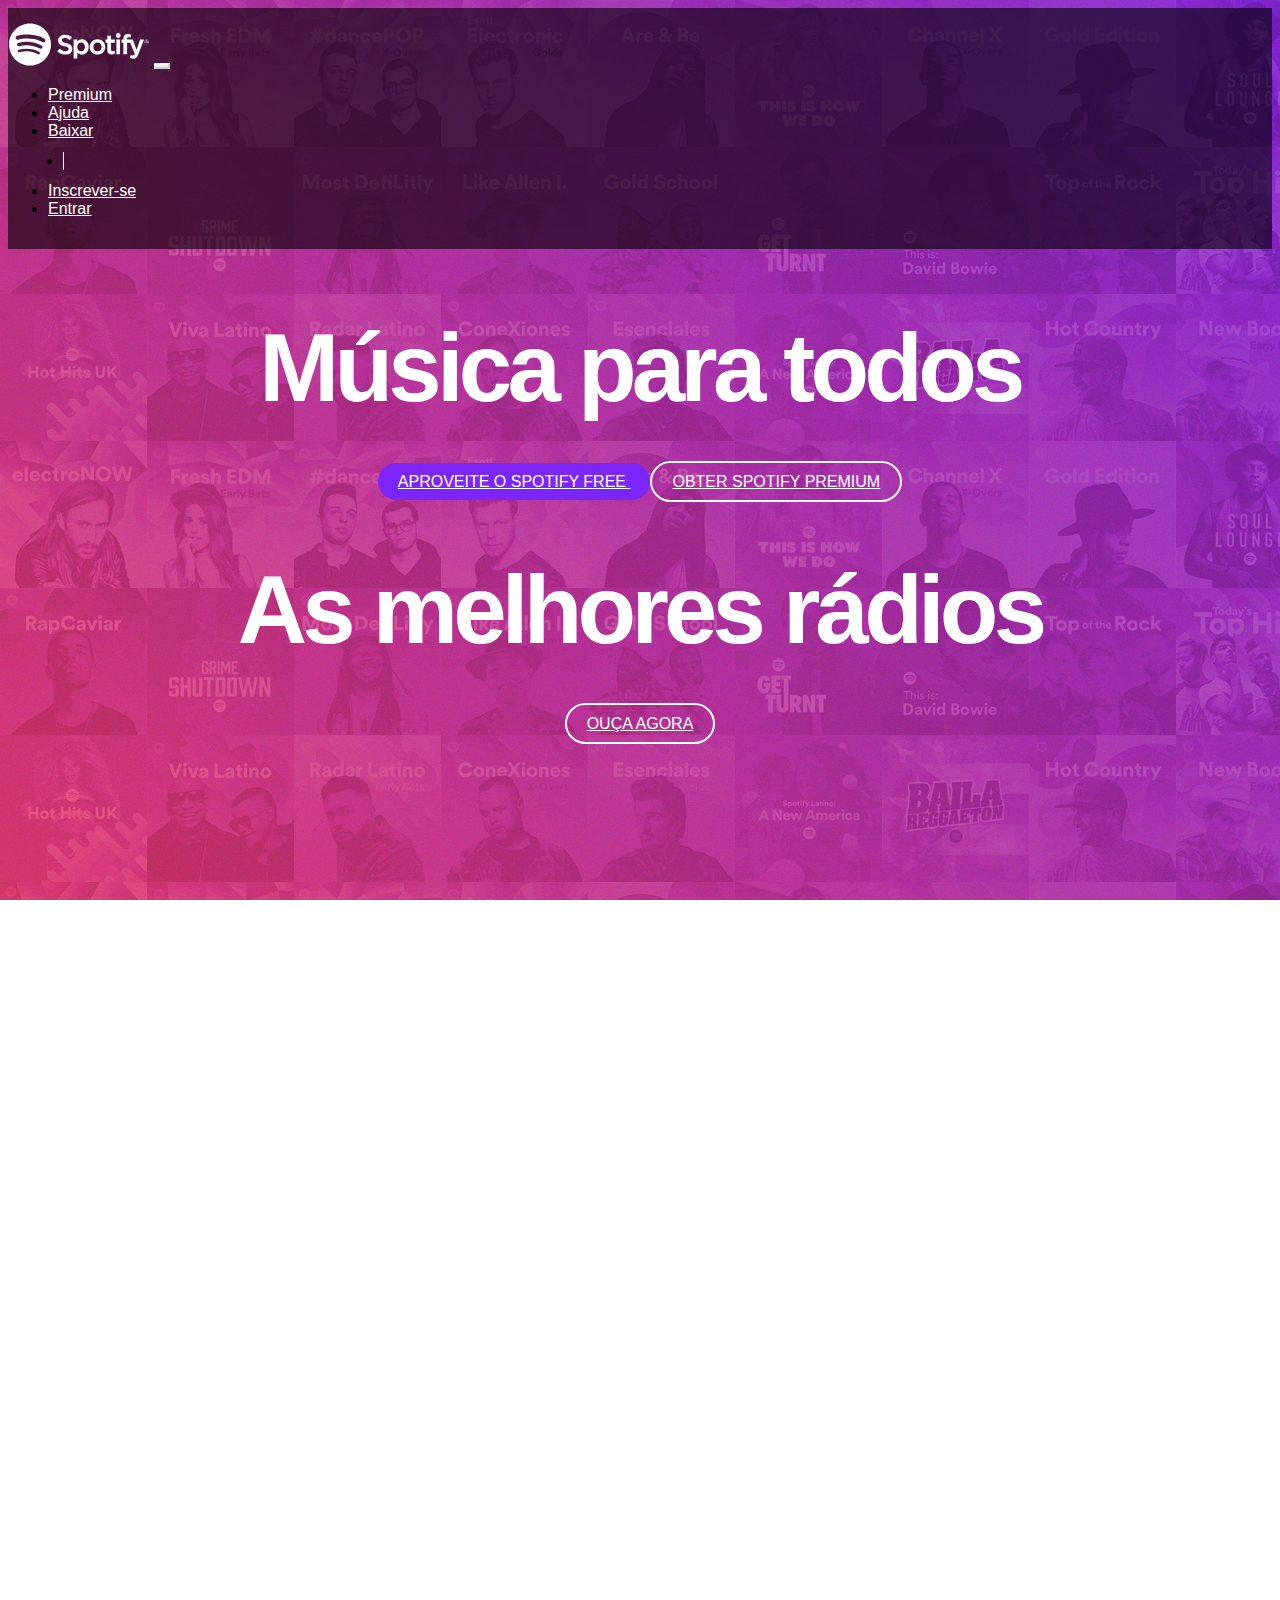
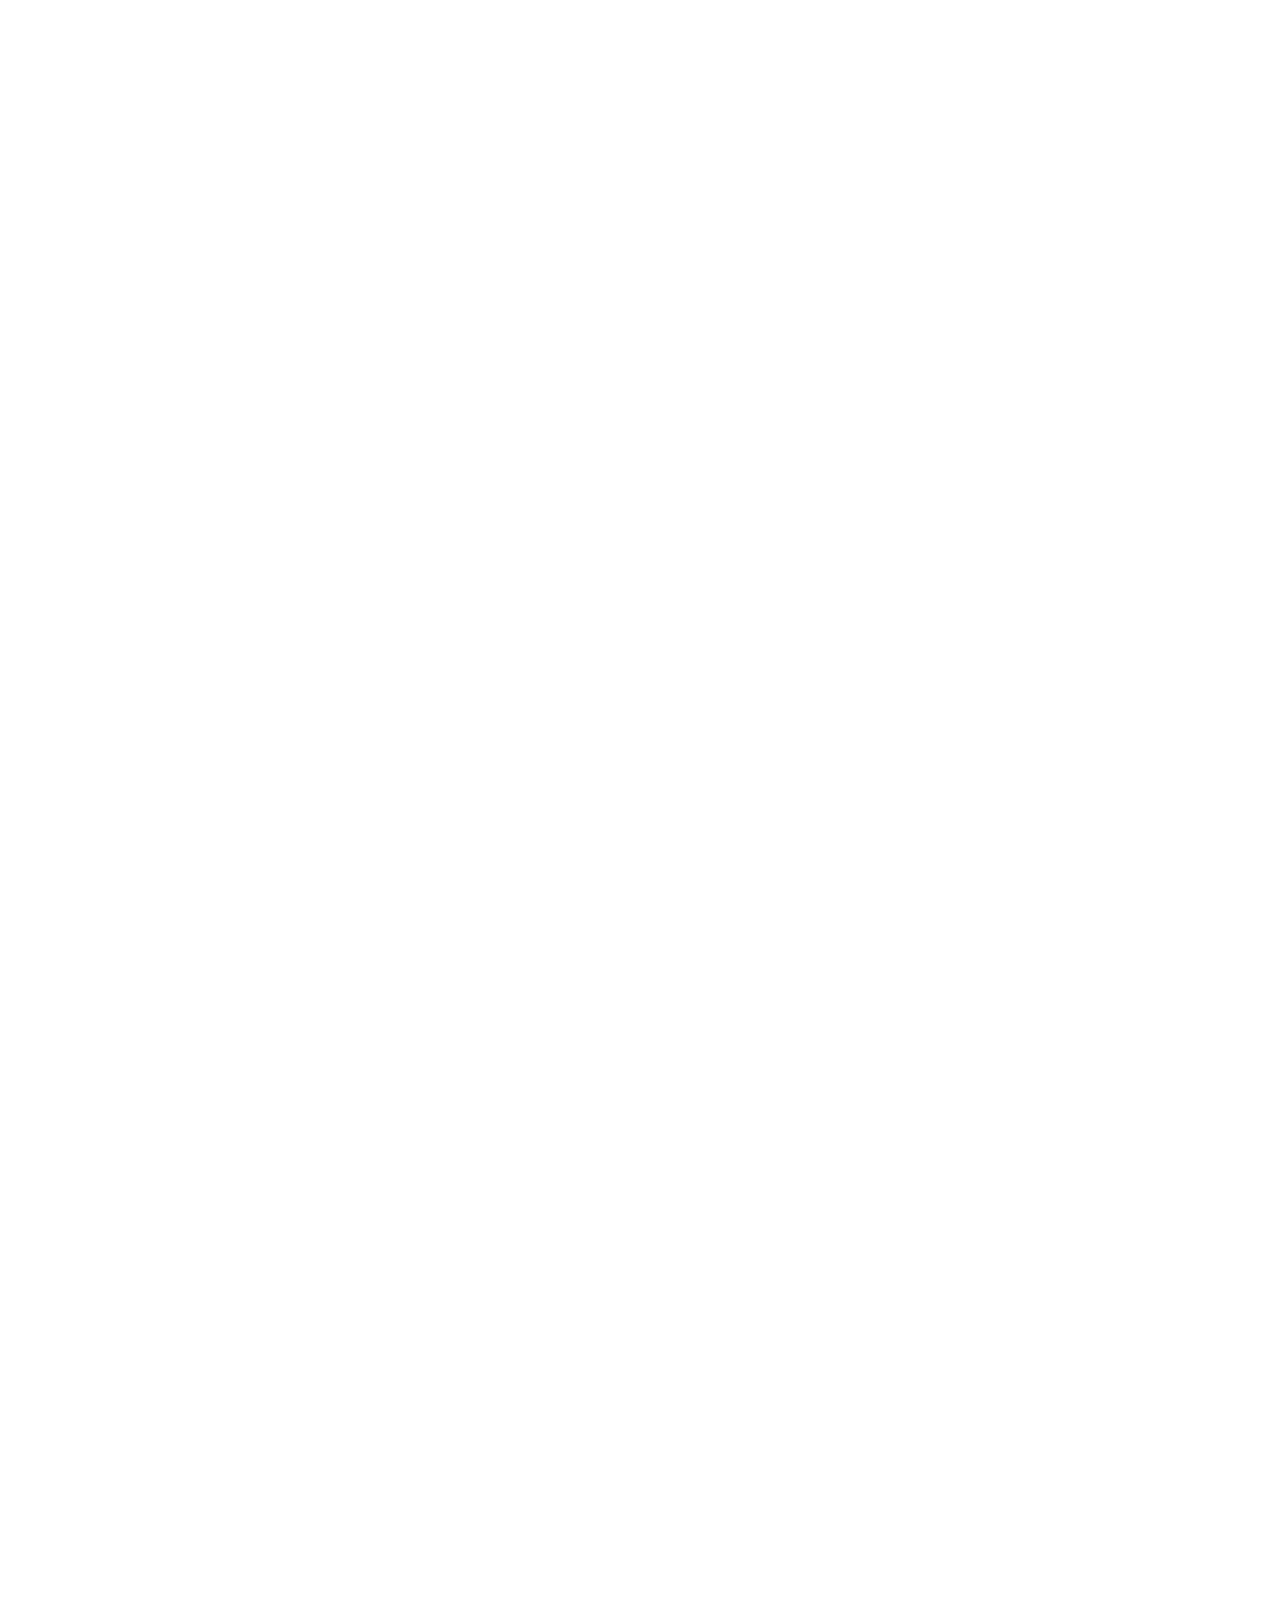
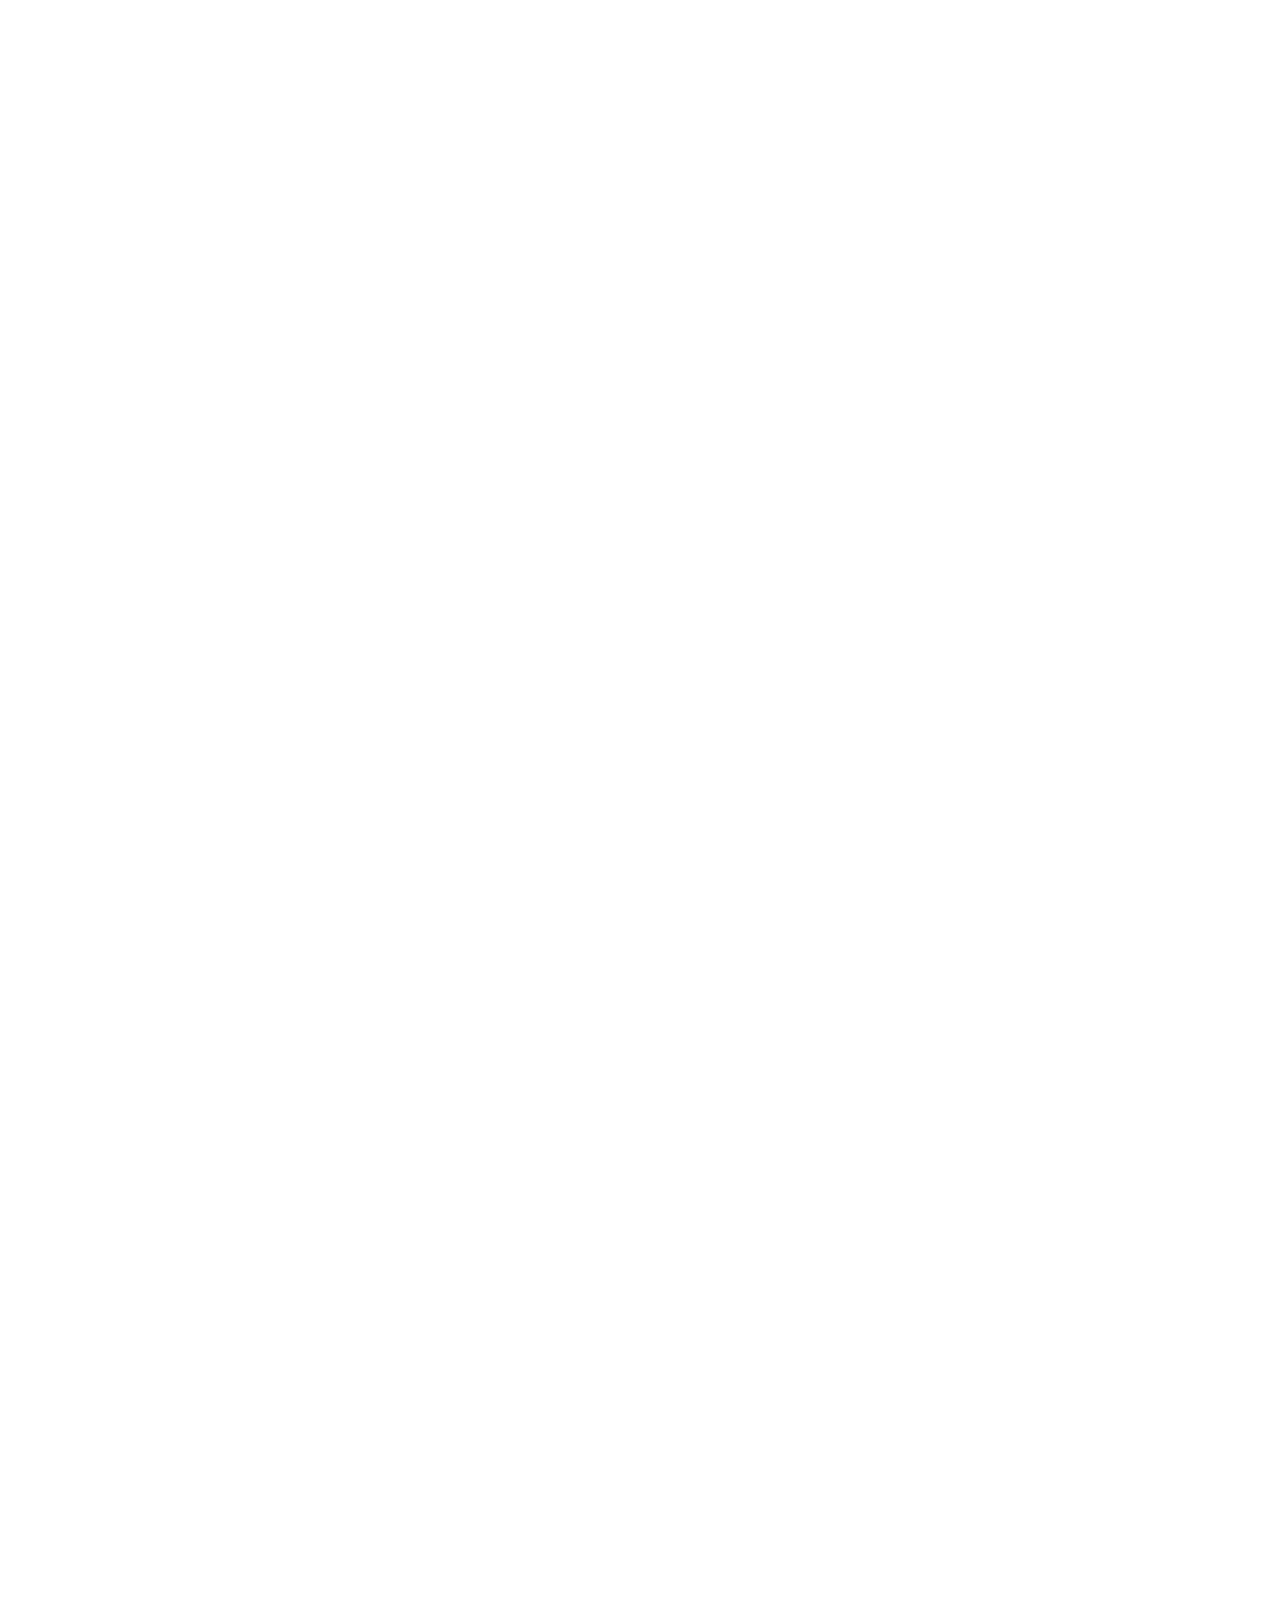
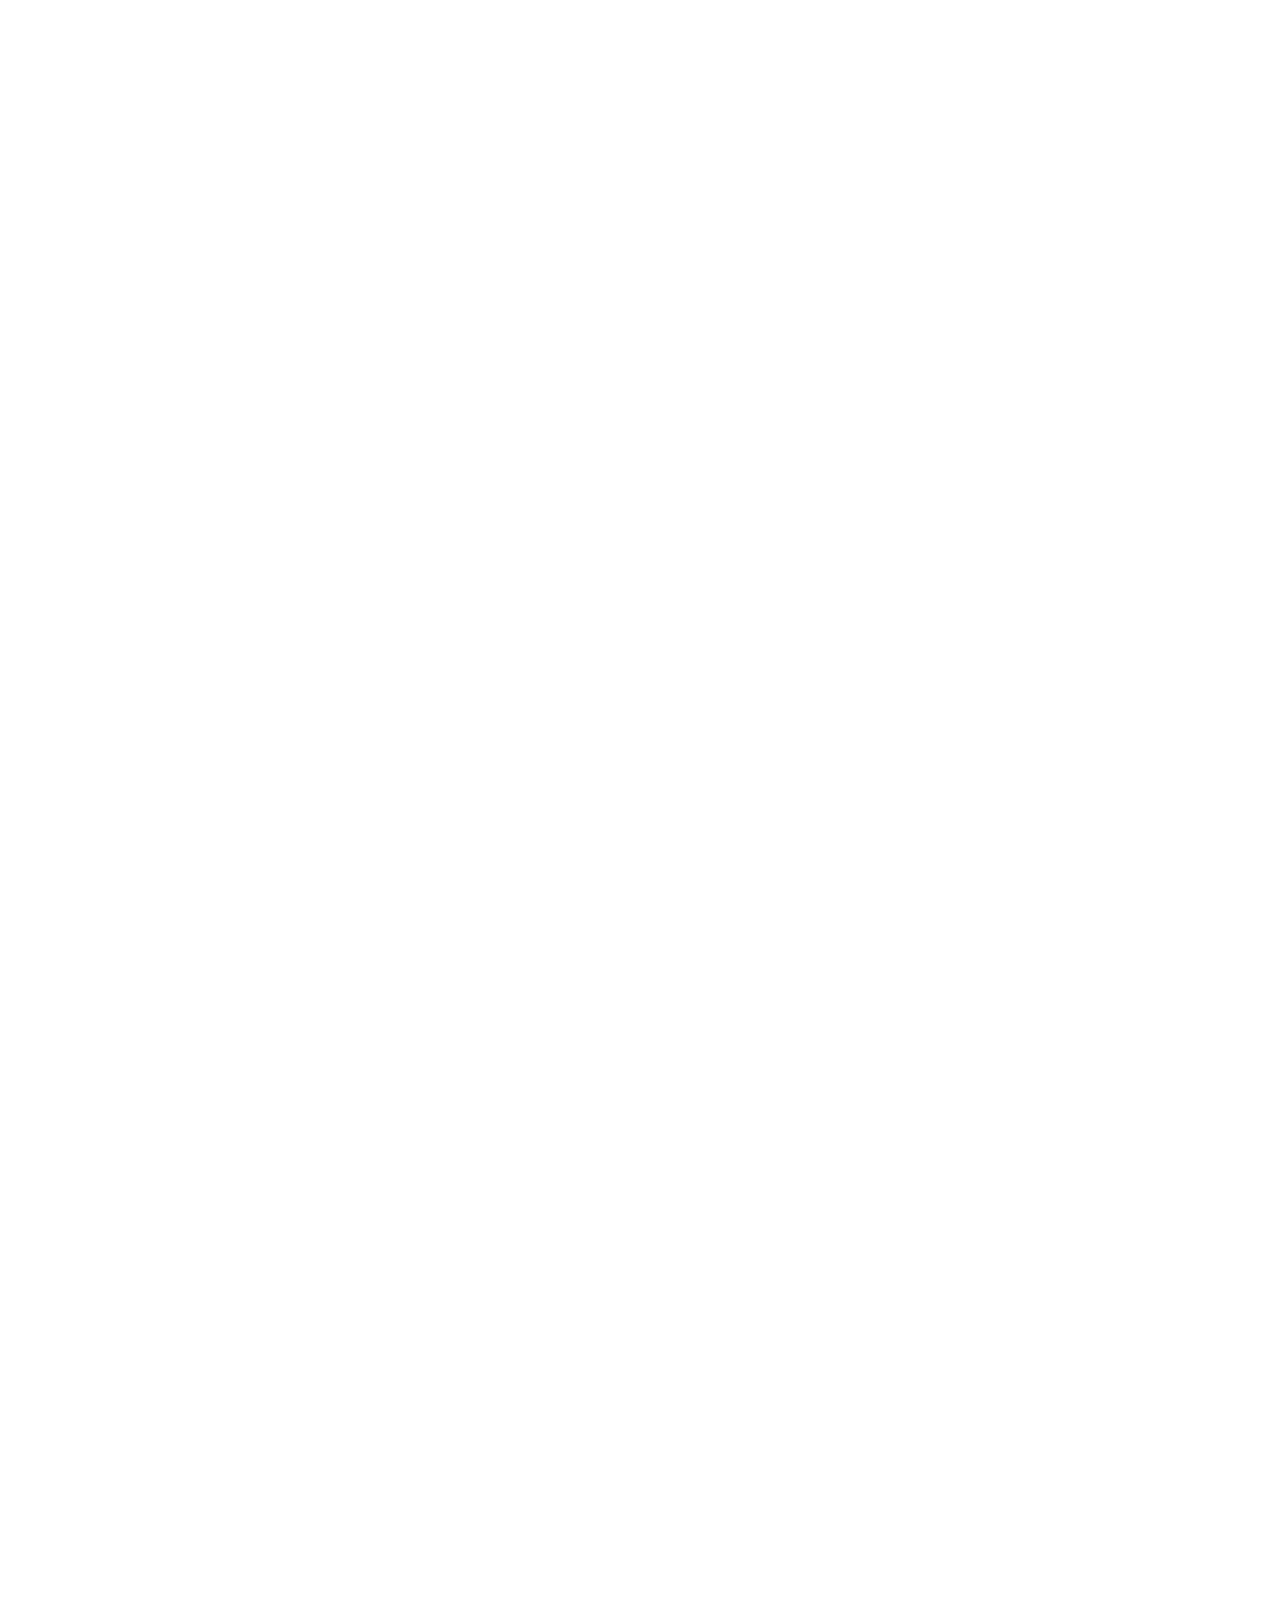
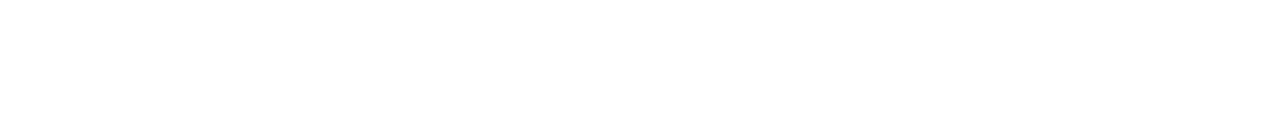
<file: projeto-inicial-spotify/index.html>
<!DOCTYPE html>
<html lang="pt-br">
  <head>
    <!-- Meta tags Obrigatórias -->
    <meta charset="utf-8">
    <meta name="viewport" content="width=device-width, initial-scale=1, shrink-to-fit=no">

    <!-- Bootstrap CSS -->
    <link rel="stylesheet" href="https://stackpath.bootstrapcdn.com/bootstrap/4.1.3/css/bootstrap.min.css" integrity="sha384-MCw98/SFnGE8fJT3GXwEOngsV7Zt27NXFoaoApmYm81iuXoPkFOJwJ8ERdknLPMO" crossorigin="anonymous">

    <!-- Font Awesome -->
    <link rel="stylesheet" href="https://use.fontawesome.com/releases/v5.3.1/css/all.css" integrity="sha384-mzrmE5qonljUremFsqc01SB46JvROS7bZs3IO2EmfFsd15uHvIt+Y8vEf7N7fWAU" crossorigin="anonymous">

    <!-- HTML5Shiv -->
    <!--[if lt IE 9]>
      <script src="https://oss.maxcdn.com/html5shiv/3.7.2/html5shiv.min.js"></script>
    <![endif]-->

    <!-- Estilo customizado -->
    <link rel="stylesheet" type="text/css" href="css/estilo.css">

    <title>Música para todos - Spotify</title>
    <link rel="icon" href="imagens/favicon.png">
  </head>
  <body>
    
      <header><!-- Início cabeçalho -->
        <nav class="navbar navbar-expand-md navbar-light fixed-top navbar-transparente">
          <div class="container">

            <a href="index.html" class="navbar-brand">
            <img src="imagens/spotify.svg" width="142">
            </a>

            <button class="navbar-toggler" data-toggle="collapse" data-target="#nav-principal">
              <i class="fas fa-bars text-white"></i>
            </button>

            <div class="collapse navbar-collapse" id="nav-principal">
              <ul class="navbar-nav ml-auto">
                <li class="nav-item">
                  <a href="" class="nav-link">Premium</a>
                </li>
                <li class="nav-item">
                  <a href="" class="nav-link">Ajuda</a>
                </li>
                <li class="nav-item">
                  <a href="" class="nav-link">Baixar</a>
                </li>

                <li class="nav-item divisor"></li>

                <li class="nav-item">
                  <a href="" class="nav-link">Inscrever-se</a>
                </li>
                <li class="nav-item">
                  <a href="" class="nav-link">Entrar</a>
                </li>
              </ul>
            </div>

          </div>
        </nav>
      </header><!-- /fim cabeçalho -->

       <section id="home" class="d-flex"><!-- Home -->
         <div class="container align-self-center">
           <div class="row">
             <div class="col-md-12 capa">

              <div id="carousel-spotify" class="carousel slide" data-ride="carousel">
                <div class="carousel-inner"><!-- Inner -->

                  <div class="carousel-item active">
                    <h1>Música para todos</h1>
                    <a href="" class="btn btn-lg btn-custom btn-roxo">
                      Aproveite o Spotify Free
                    </a>

                    <a href="" class="btn btn-lg btn-custom btn-branco">
                      Obter Spotify Premium
                    </a>
                  </div>

                  <div class="carousel-item">
                    <h1>As melhores rádios</h1>
                    <a href="" class="btn btn-lg btn-custom btn-branco">
                      <i class="fas fa-music"></i>Ouça agora
                    </a>
                  </div>

                </div><!-- /Inner -->

                <!-- Controles -->
                <a href="#carousel-spotify" class="carousel-control-prev" data-slide="prev">
                  <i class="fas fa-angle-left fa-3x"></i>
                </a>

                <a href="#carousel-spotify" class="carousel-control-next" data-slide="next">
                  <i class="fas fa-angle-right fa-3x"></i>
                </a>

              </div>
               
             </div>
           </div>
         </div>
       </section><!-- /fim Home -->

       <section id="servicos" class="caixa"><!-- Serviços -->
         <div class="container">
           <div class="row">
             <div class="col-md-6">
               <div class="row albuns">
                 <div class="col-md-6">

                    <img src="imagens/img1.jpg" class="img-fluid d-none d-md-block">
                  </div>
                  <div class="col-md-6">
                    <img src="imagens/img2.jpg" class="img-fluid d-none d-md-block">
                  </div>
               </div>
               <div class="row albuns">
                 <div class="col-md-6">
                    <img src="imagens/img3.jpg" class="img-fluid d-none d-md-block">
                  </div>
                  <div class="col-md-6">
                    <img src="imagens/img4.jpg" class="img-fluid d-none d-md-block">

                  </div>
               </div>
             </div>
             <div class="col-md-6">
               
              <h2>O que o Spotify tem?</h2>

              <h3>Músicas</h3>
              <p>O Spotify tem milhões de músicas, Escute seus sons favoritos, descubra novas músicas e reúna seus favoritos em um só lugar.</p>

              <h3>Playlist</h3>
              <p>No Spotify você encontra uma playlist para cada momento.Todas feitas por fanáticos e especialistas da música.</p>

              <h3>Novos lançamentos</h3>
              <p>Escute os novos lançamentos de singles e albuns da semana e veja o que está bombando no top 50.</p>

             </div>
           </div>
         </div>
       </section><!-- /fim serviços -->

       <section id="recursos" class="caixa"><!-- recursos -->
         <div class="container">
           <div class="row">
             <div class="col-md-4">
               
              <h2>Fácil</h2>
              <h3>Buscar</h3>
              <p>Já sabe o que quer escutar ? É só procurar e apertar o play.</p>

              <h3>Navegar</h3>
              <p>Veja os novos lançamentos, o que está bombando nas paradas e as melhores playlists para o seu momento.</p>

              <h3>Descobrir</h3>
              <p>Curta músicas novas toda segunda-feira com uma playlist personalizada pra você. Ou relaxe e curta uma das melhores das rádios.</p>

             </div>
             <div class="col-md-8">
               <div class="row rotacionar">
                 <div class="col-md-6">
                   <img src="imagens/iphone1.png" class="img-fluid">
                 </div>
                 <div class="col-md-6">
                   <img src="imagens/iphone2.png" class="img-fluid">
                 </div>
               </div>
             </div>
           </div>
         </div>
       </section><!-- /fim recursos -->

       <footer>
         <div class="container">
           <div class="row">
             <div class="col-md-2">
               <img src="imagens/spotify.svg" width="142">
             </div>
             <div class="col-md-2">
               <h4>Company</h4>
               <ul class="navbar-nav">
                 <li><a href="">Sobre</a></li>
                 <li><a href="">Empregos</a></li>
                 <li><a href="">Imprensa</a></li>
                 <li><a href="">Novidades</a></li>
               </ul>
             </div>
             <div class="col-md-2">
               <h4>Comunidades</h4>
               <ul class="navbar-nav">
                 <li><a href="">Artistas</a></li>
                 <li><a href="">Desenvolvedores</a></li>
                 <li><a href="">Marcas</a></li>
               </ul>
             </div>
             <div class="col-md-2">
               <h4>Link úteis</h4>
               <ul class="navbar-nav">
                 <li><a href="">Ajuda</a></li>
                 <li><a href="">Presentes</a></li>
                 <li><a href="">Player da web</a></li>
               </ul>
             </div>
             <div class="col-md-4">
               <ul>
                 <li>
                  <a href="">
                   <img src="imagens/facebook.png">
                 </a>
                </li>
                <li>
                  <a href="">
                   <img src="imagens/twitter.png">
                 </a>
                </li>
                <li>
                  <a href="https://www.instagram.com/?hl=pt-br">
                   <img src="imagens/instagram.png">
                 </a>
                </li>
               </ul>
             </div>
           </div>
         </div>
       </footer>



    <!-- JavaScript (Opcional) -->
    <!-- jQuery primeiro, depois Popper.js, depois Bootstrap JS -->
    <script src="https://code.jquery.com/jquery-3.3.1.slim.min.js" integrity="sha384-q8i/X+965DzO0rT7abK41JStQIAqVgRVzpbzo5smXKp4YfRvH+8abtTE1Pi6jizo" crossorigin="anonymous"></script>
    <script src="https://cdnjs.cloudflare.com/ajax/libs/popper.js/1.14.3/umd/popper.min.js" integrity="sha384-ZMP7rVo3mIykV+2+9J3UJ46jBk0WLaUAdn689aCwoqbBJiSnjAK/l8WvCWPIPm49" crossorigin="anonymous"></script>
    <script src="https://stackpath.bootstrapcdn.com/bootstrap/4.1.3/js/bootstrap.min.js" integrity="sha384-ChfqqxuZUCnJSK3+MXmPNIyE6ZbWh2IMqE241rYiqJxyMiZ6OW/JmZQ5stwEULTy" crossorigin="anonymous"></script>
  </body>
</html>
</file>
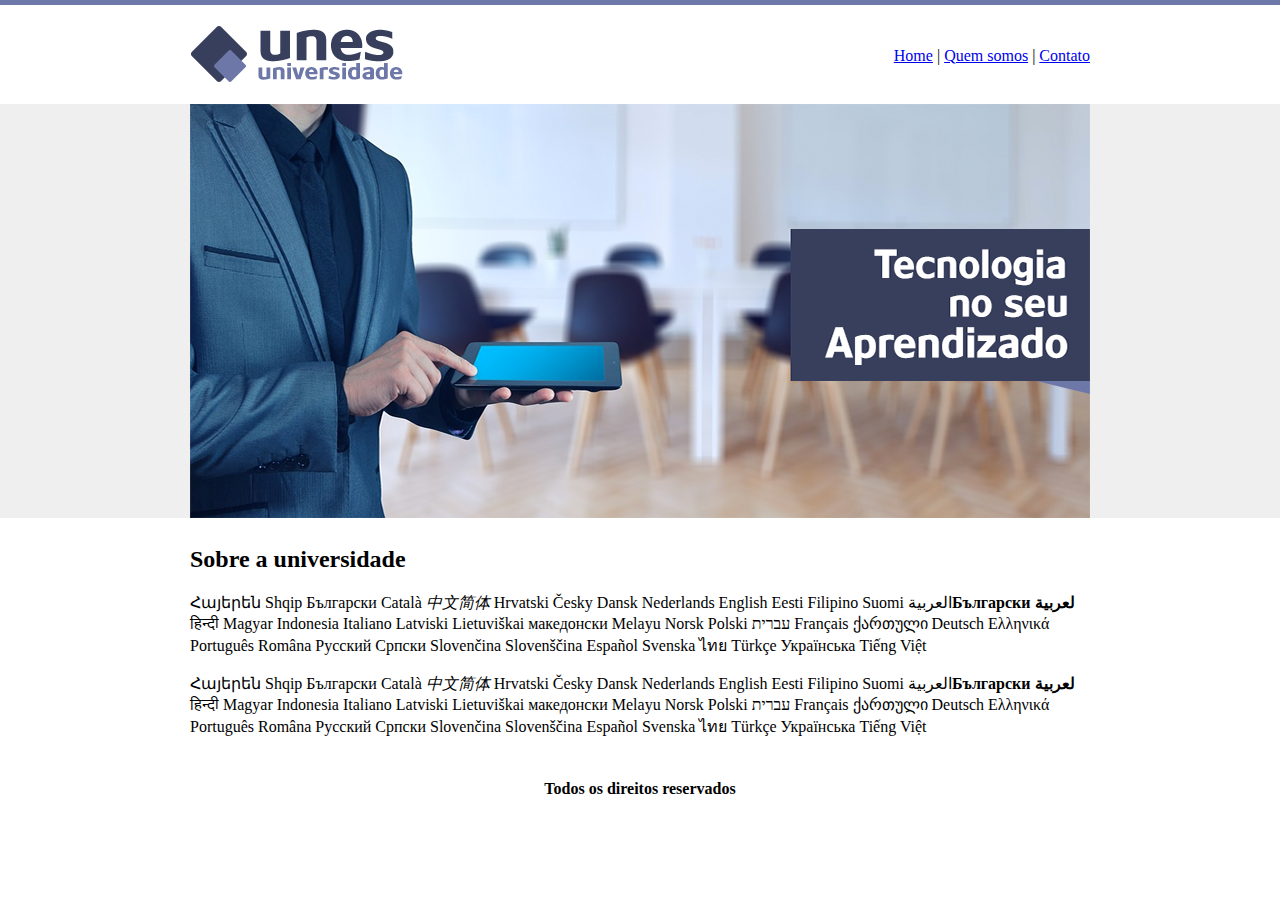
<file: ProjetoFinalHTML/index.html>
<!DOCTYPE html>
<html>
	<head>
		<meta charset="utf-8">
		<title>UNES - Página principal</title>
	</head>

	<body background="imagens/fundo.png">

		<table border="0" width="900" align="center">

			<tr>
				<td height="89"><img src="imagens/logo.png"></td>
				<td align="right">
					<a href="index.html">Home</a> |
					<a href="quem-somos.html">Quem somos</a> |
					<a href="contato.html">Contato</a>
				</td>
			</tr>

			<tr>
				<td colspan="2">
					<img src="imagens/capa.png">
				</td>
			</tr>

			<tr>
				<td colspan="2">
					
					<h2>Sobre a universidade</h2>
					<p>
						Հայերեն Shqip ‫<strong>لعربية Български</strong>العربية Български Català <em>中文简体</em> Hrvatski Česky Dansk Nederlands English Eesti Filipino Suomi Français ქართული Deutsch Ελληνικά ‫עברית हिन्दी Magyar Indonesia Italiano Latviski Lietuviškai македонски Melayu Norsk Polski Português Româna Pyccкий Српски Slovenčina Slovenščina Español Svenska ไทย Türkçe Українська Tiếng Việt
					</p>

					<p>
						Հայերեն Shqip ‫<strong>لعربية Български</strong>العربية Български Català <em>中文简体</em> Hrvatski Česky Dansk Nederlands English Eesti Filipino Suomi Français ქართული Deutsch Ελληνικά ‫עברית हिन्दी Magyar Indonesia Italiano Latviski Lietuviškai македонски Melayu Norsk Polski Português Româna Pyccкий Српски Slovenčina Slovenščina Español Svenska ไทย Türkçe Українська Tiếng Việt
					</p>

				</td>
			</tr>

			<tr>
				<td colspan="2" align="center">
					<h4>Todos os direitos reservados</h4>
				</td>
			</tr>
			
		</table>

	</body>
</html>
</file>
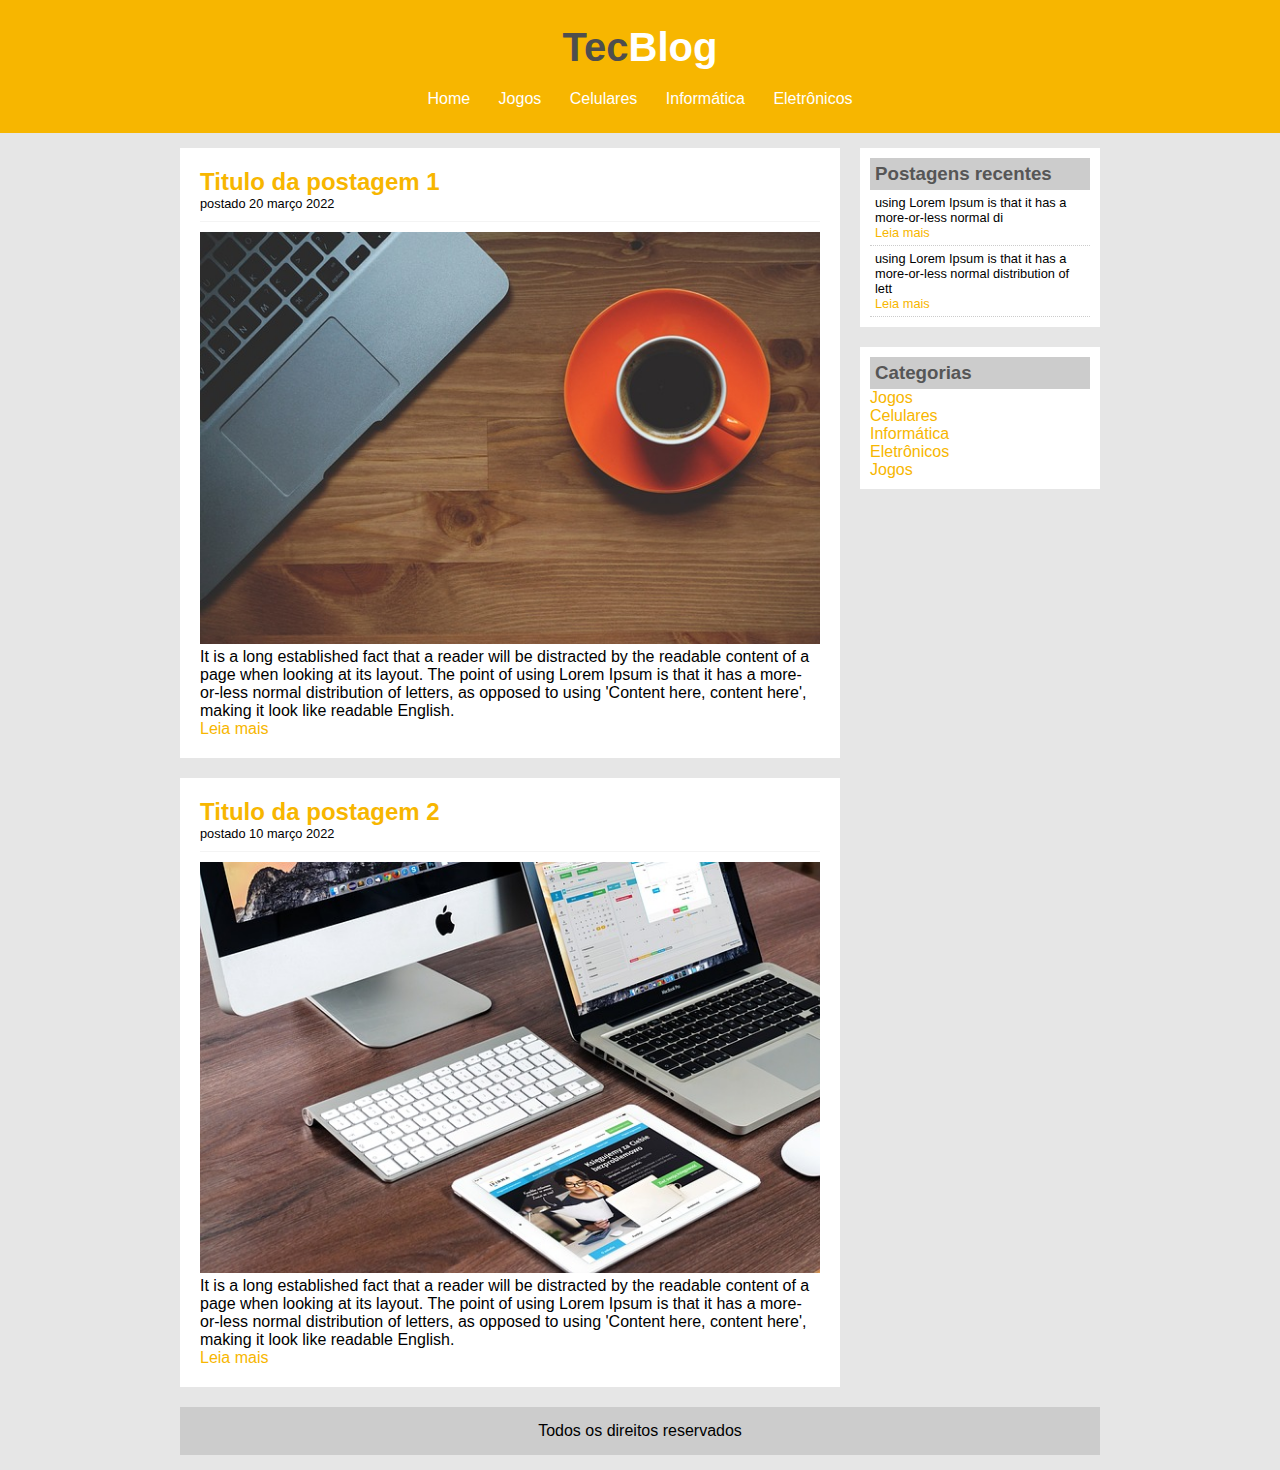
<file: TecBlog/index.html>
<!DOCTYPE html>
<html>
	<head>
		<meta charset="utf-8">
		<title>TecBlog - O seu Blog de tecnologia</title>
		<link rel="stylesheet" type="text/css" href="CSS/estilo.css">
	</head>
	<body>

		<div id="area-cabecalho">
			
			<div id="area-logo">
				<h1>Tec<span class="branco">Blog</span></h1>
			</div>
			<div id="area-menu">
				<a href="index.html">Home</a>
				<a href="jogos.html">Jogos</a>
				<a href="celulares.html">Celulares</a>
				<a href="informatica.html">Informática</a>
				<a href="eletronicos.html">Eletrônicos</a>
			</div>

		</div>

		<div id="area-principal">
			
			<div id="area-postagens">
				<!-- Abertura postagem -->
				<div class="postagem">
					<h2>Titulo da postagem 1</h2>
					<span class="data-postagem">postado 20 março 2022</span>
					<img width="620px" src="imagens/imagem1.jpg">
					<p>
						It is a long established fact that a reader will be distracted by the readable content of a page when looking at its layout. The point of using Lorem Ipsum is that it has a more-or-less normal distribution of letters, as opposed to using 'Content here, content here', making it look like readable English.
					</p>
					<a href="">Leia mais</a>
				</div><!--// Fim postagem -->

				<!-- Abertura postagem -->
				<div class="postagem">
					<h2>Titulo da postagem 2</h2>
					<span class="data-postagem">postado 10 março 2022</span>
					<img width="620px" src="imagens/imagem2.jpg">
					<p>
						It is a long established fact that a reader will be distracted by the readable content of a page when looking at its layout. The point of using Lorem Ipsum is that it has a more-or-less normal distribution of letters, as opposed to using 'Content here, content here', making it look like readable English.
					</p>
					<a href="">Leia mais</a>
				</div><!--// Fim postagem -->

			</div>

			<div id="area-lateral">
				
				<div class="conteudo-lateral">
					<h3>Postagens recentes</h3>

					<div class="postagem-lateral">
						<p>
							using Lorem Ipsum is that it has a more-or-less normal di
						</p>
						<a href="">Leia mais</a>
					</div>

					<div class="postagem-lateral">
						<p>
							using Lorem Ipsum is that it has a more-or-less normal distribution of lett
						</p>
						<a href="">Leia mais</a>
					</div>
				</div>

			</div>

			<div id="area-lateral">
				
				<div class="conteudo-lateral">
					<h3>Categorias</h3>

					<a href="">Jogos</a><br>
					<a href="">Celulares</a><br>
					<a href="">Informática</a><br>
					<a href="">Eletrônicos</a><br>
					<a href="">Jogos</a><br>
				</div>

			</div>

			<div id="rodape">
				Todos os direitos reservados
			</div>

		</div>

	</body>
</html>
</file>
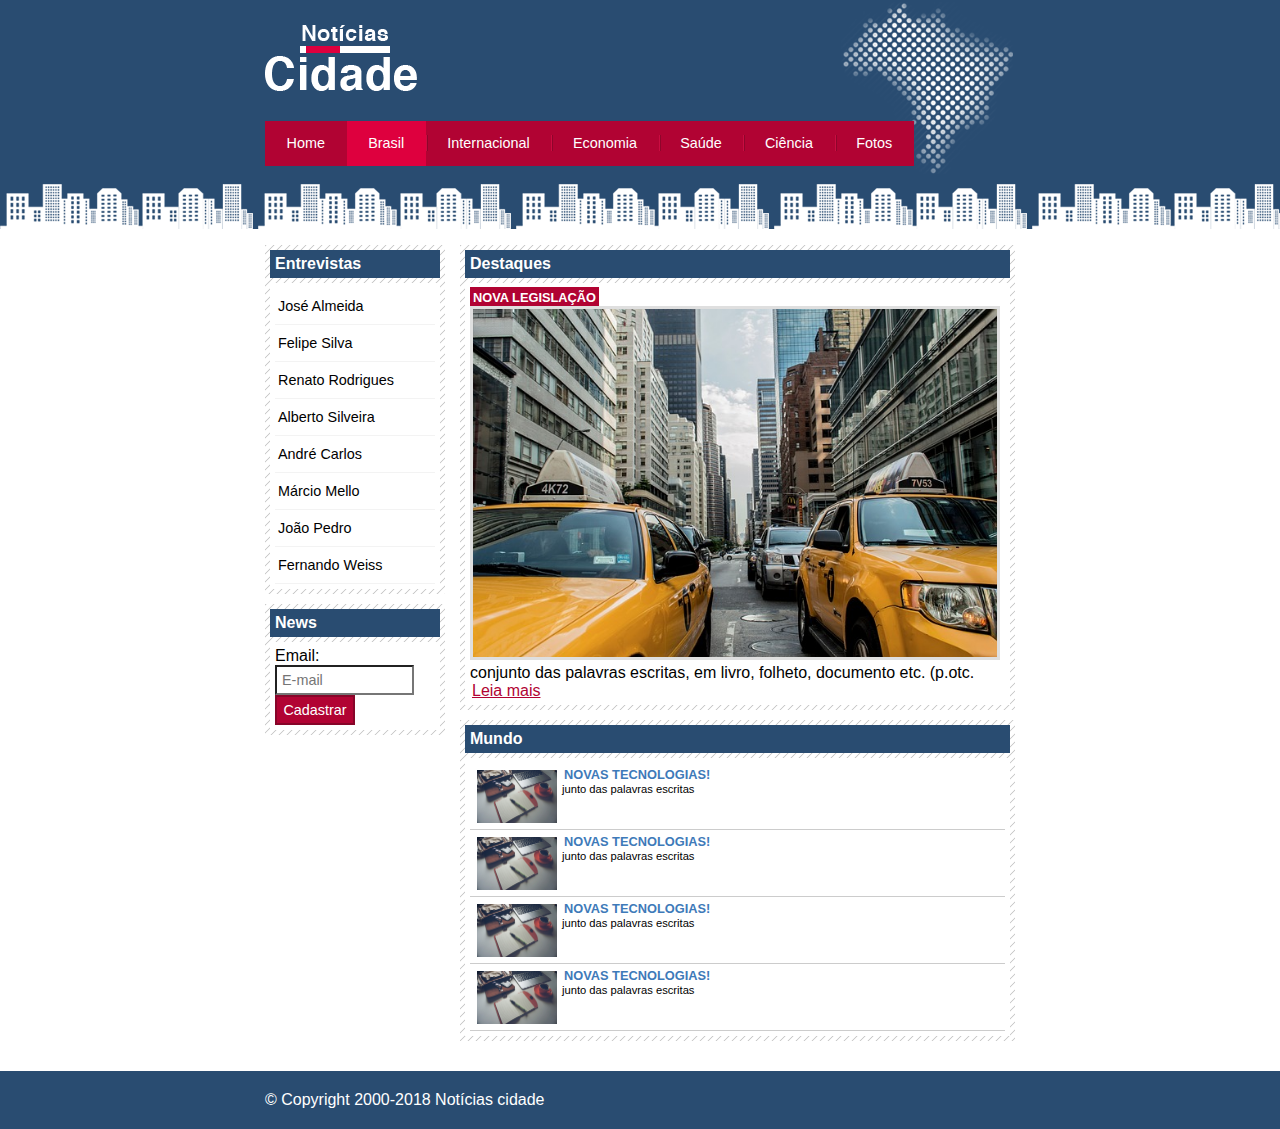
<file: NoticiasCidade/brasil.html>
<!DOCTYPE html>
<html>
	<head>
		<meta charset="utf-8">
		<title>Notícias cidade - Seu site de notícias</title>

		<!-- Estilo customizado -->
		<link rel="stylesheet" type="text/css" href="css/estilo.css">

	</head>

	<body id="duas-colunas" class="brasil">
		<!-- Início container -->
		<div id="container">

			<!-- Início topo -->
			<div id="topo">
				<h1 class="logo">Notícias cidade</h1>
				<ul id="navegacao">
					<li class="primeiro">
						<a id="home" href="index.html">Home</a>
					</li>
					<li>
						<a id="brasil" href="brasil.html">Brasil</a>
					</li>
					<li>
						<a id="internacional" href="internacional.html">Internacional</a>
					</li>
					<li>
						<a id="economia" href="economia.html">Economia</a>
					</li>
					<li>
						<a id="saude" href="saude.html">Saúde</a>
					</li>
					<li>
						<a id="ciencia" href="ciencia.html">Ciência</a>
					</li>
					<li>
						<a id="fotos" href="fotos.html">Fotos</a>
					</li>
				</ul>
			</div><!-- fim /topo -->

			<!-- Início conteudo -->
			<div id="conteudo">

				<!-- Início Primário -->
				<div id="primario">

					<div class="caixa destaque">
						<h2>Destaques</h2>
						<div class="caixa-conteudo">

							<h3>Nova legislação</h3>
							<img class="imagem-principal" src="imagens/taxi.jpg" >
							<p>
								conjunto das palavras escritas, em livro, folheto, documento etc. (p.otc.
							</p>
							<a href="">Leia mais</a>

						</div>
					</div>

					<div class="caixa">
						<h2>Mundo</h2>
						<div class="caixa-conteudo">

							<ul id="lista-noticias">
								<li>
									<a href="">
										<img src="imagens/tecnologia.jpg" width="80">
										<h3>Novas tecnologias!</h3>
										<p>junto das palavras escritas</p>
									</a>
								</li>
								<li>
									<a href="">
										<img src="imagens/tecnologia.jpg" width="80">
										<h3>Novas tecnologias!</h3>
										<p>junto das palavras escritas</p>
									</a>
								</li>
								<li>
									<a href="">
										<img src="imagens/tecnologia.jpg" width="80">
										<h3>Novas tecnologias!</h3>
										<p>junto das palavras escritas</p>
									</a>
								</li>
								<li>
									<a href="">
										<img src="imagens/tecnologia.jpg" width="80">
										<h3>Novas tecnologias!</h3>
										<p>junto das palavras escritas</p>
									</a>
								</li>
							</ul>

						</div>
					</div>

				</div><!-- fim /primário -->

				<!-- Início lateral -->
				<div id="lateral">

					<div class="caixa">
						<h2>Entrevistas</h2>
						<div class="caixa-conteudo">
							<ul>
								<li><a href="">José Almeida</a></li>
								<li><a href="">Felipe Silva</a></li>
								<li><a href="">Renato Rodrigues</a></li>
								<li><a href="">Alberto Silveira</a></li>
								<li><a href="">André Carlos</a></li>
								<li><a href="">Márcio Mello</a></li>
								<li><a href="">João Pedro</a></li>
								<li><a href="">Fernando Weiss</a></li>
							</ul>
						</div>
					</div>

					<div class="caixa">
						<h2>News</h2>
						<div class="caixa-conteudo">
							
							<form>
								<div>
									<label for="email">Email:</label>
									<input type="text" name="email" id="email" placeholder="E-mail">
								</div>
								<div>
									<input class="submit" type="submit" value="Cadastrar">
								</div>
							</form>

						</div>
					</div>
					
				</div><!-- fim /lateral -->
				
			</div><!-- fim /conteudo -->

		</div><!-- fim /container -->

		<div id="container-rodape" style="clear: both;">
			<div id="rodape">
				&copy; Copyright 2000-2018 Notícias cidade
			</div>
		</div>

	</body>
</html>
</file>
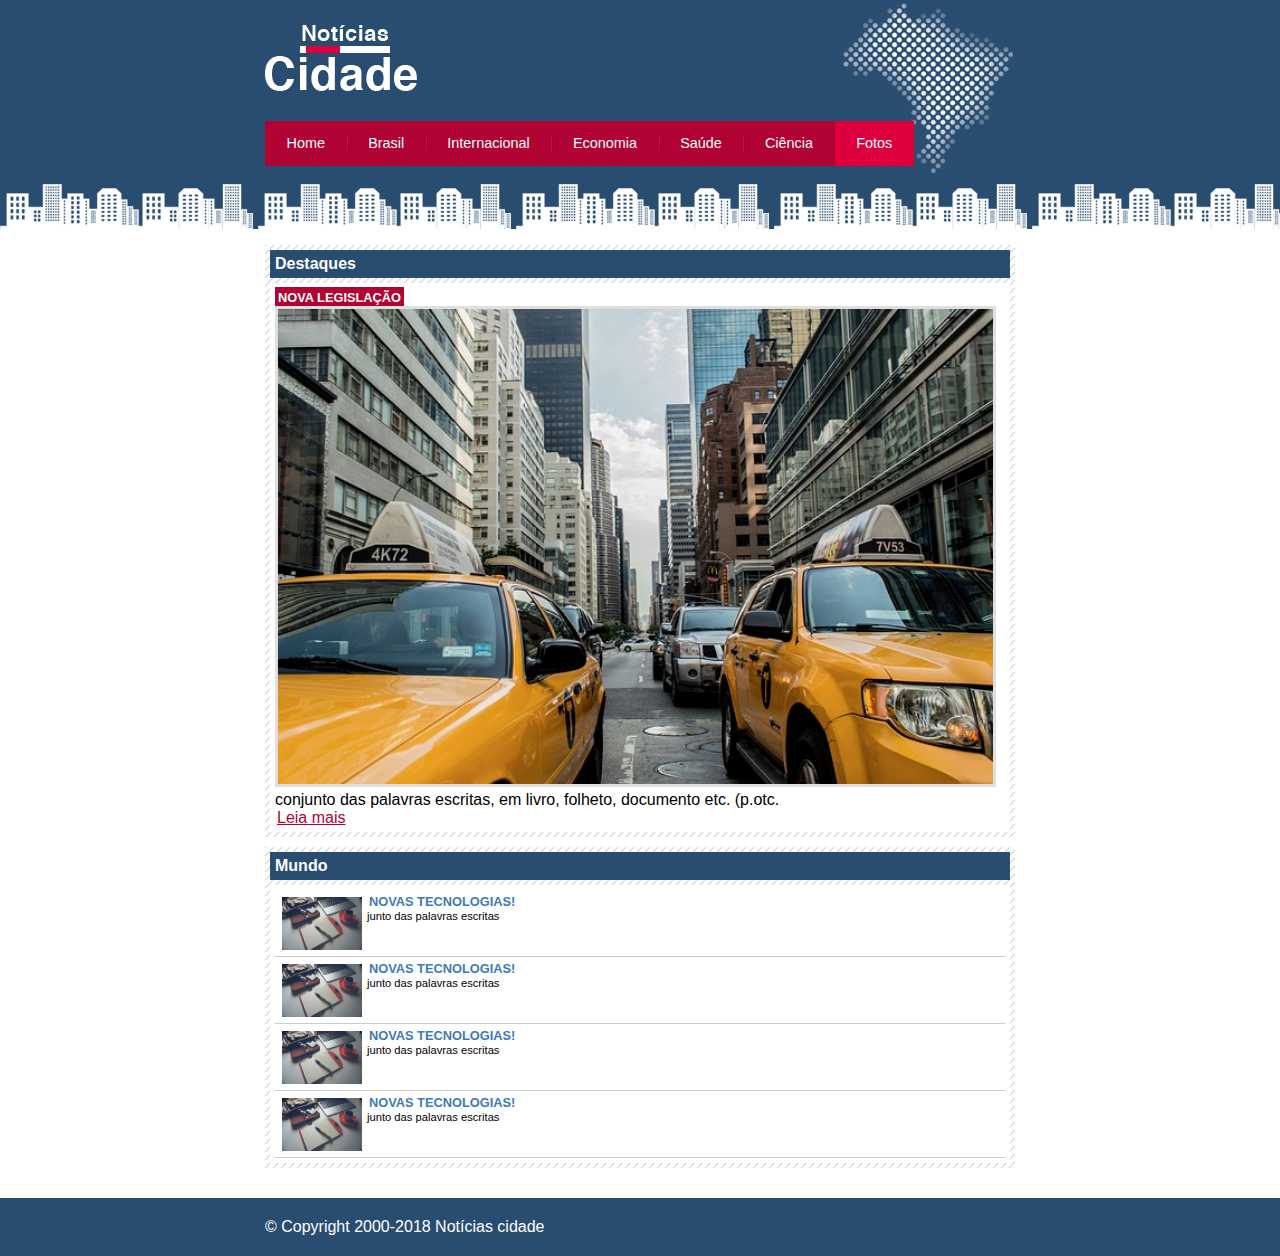
<file: NoticiasCidade/fotos.html>
<!DOCTYPE html>
<html>
	<head>
		<meta charset="utf-8">
		<title>Notícias cidade - Seu site de notícias</title>

		<!-- Estilo customizado -->
		<link rel="stylesheet" type="text/css" href="css/estilo.css">

	</head>

	<body id="uma-coluna" class="fotos">
		<!-- Início container -->
		<div id="container">

			<!-- Início topo -->
			<div id="topo">
				<h1 class="logo">Notícias cidade</h1>
				<ul id="navegacao">
					<li class="primeiro">
						<a id="home" href="index.html">Home</a>
					</li>
					<li>
						<a id="brasil" href="brasil.html">Brasil</a>
					</li>
					<li>
						<a id="internacional" href="internacional.html">Internacional</a>
					</li>
					<li>
						<a id="economia" href="economia.html">Economia</a>
					</li>
					<li>
						<a id="saude" href="saude.html">Saúde</a>
					</li>
					<li>
						<a id="ciencia" href="ciencia.html">Ciência</a>
					</li>
					<li>
						<a id="fotos" href="fotos.html">Fotos</a>
					</li>
				</ul>
			</div><!-- fim /topo -->

			<!-- Início conteudo -->
			<div id="conteudo">

				<!-- Início Primário -->
				<div id="primario">

					<div class="caixa destaque">
						<h2>Destaques</h2>
						<div class="caixa-conteudo">

							<h3>Nova legislação</h3>
							<img class="imagem-principal" src="imagens/taxi.jpg" >
							<p>
								conjunto das palavras escritas, em livro, folheto, documento etc. (p.otc.
							</p>
							<a href="">Leia mais</a>

						</div>
					</div>

					<div class="caixa">
						<h2>Mundo</h2>
						<div class="caixa-conteudo">

							<ul id="lista-noticias">
								<li>
									<a href="">
										<img src="imagens/tecnologia.jpg" width="80">
										<h3>Novas tecnologias!</h3>
										<p>junto das palavras escritas</p>
									</a>
								</li>
								<li>
									<a href="">
										<img src="imagens/tecnologia.jpg" width="80">
										<h3>Novas tecnologias!</h3>
										<p>junto das palavras escritas</p>
									</a>
								</li>
								<li>
									<a href="">
										<img src="imagens/tecnologia.jpg" width="80">
										<h3>Novas tecnologias!</h3>
										<p>junto das palavras escritas</p>
									</a>
								</li>
								<li>
									<a href="">
										<img src="imagens/tecnologia.jpg" width="80">
										<h3>Novas tecnologias!</h3>
										<p>junto das palavras escritas</p>
									</a>
								</li>
							</ul>

						</div>
					</div>

				</div><!-- fim /primário -->
				
			</div><!-- fim /conteudo -->

		</div><!-- fim /container -->

		<div id="container-rodape" style="clear: both;">
			<div id="rodape">
				&copy; Copyright 2000-2018 Notícias cidade
			</div>
		</div>

	</body>
</html>
</file>
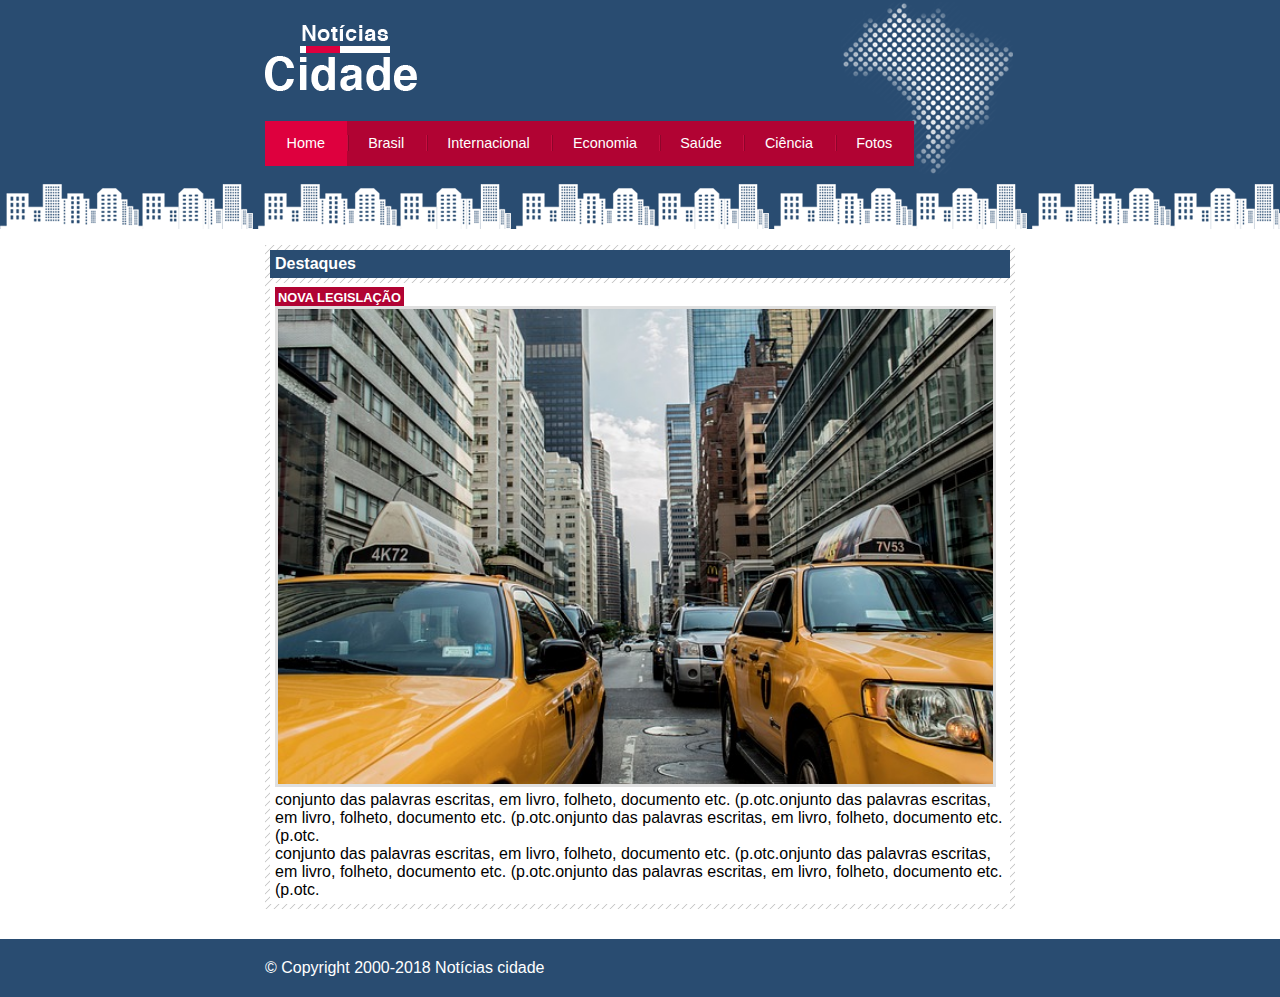
<file: NoticiasCidade/nova-legislacao.html>
<!DOCTYPE html>
<html>
	<head>
		<meta charset="utf-8">
		<title>Notícias cidade - Seu site de notícias</title>

		<!-- Estilo customizado -->
		<link rel="stylesheet" type="text/css" href="css/estilo.css">

	</head>

	<body id="uma-coluna" class="home">
		<!-- Início container -->
		<div id="container">

			<!-- Início topo -->
			<div id="topo">
				<h1 class="logo">Notícias cidade</h1>
				<ul id="navegacao">
					<li class="primeiro">
						<a id="home" href="index.html">Home</a>
					</li>
					<li>
						<a id="brasil" href="brasil.html">Brasil</a>
					</li>
					<li>
						<a id="internacional" href="internacional.html">Internacional</a>
					</li>
					<li>
						<a id="economia" href="economia.html">Economia</a>
					</li>
					<li>
						<a id="saude" href="saude.html">Saúde</a>
					</li>
					<li>
						<a id="ciencia" href="ciencia.html">Ciência</a>
					</li>
					<li>
						<a id="fotos" href="fotos.html">Fotos</a>
					</li>
				</ul>
			</div><!-- fim /topo -->

			<!-- Início conteudo -->
			<div id="conteudo">

				<!-- Início Primário -->
				<div id="primario">

					<div class="caixa destaque">
						<h2>Destaques</h2>
						<div class="caixa-conteudo">

							<h3>Nova legislação</h3>
							<img class="imagem-principal" src="imagens/taxi.jpg" >
							<p>
								conjunto das palavras escritas, em livro, folheto, documento etc. (p.otc.onjunto das palavras escritas, em livro, folheto, documento etc. (p.otc.onjunto das palavras escritas, em livro, folheto, documento etc. (p.otc.
							</p>
							<p>
								conjunto das palavras escritas, em livro, folheto, documento etc. (p.otc.onjunto das palavras escritas, em livro, folheto, documento etc. (p.otc.onjunto das palavras escritas, em livro, folheto, documento etc. (p.otc.
							</p>

						</div>
					</div>

				</div><!-- fim /primário -->
				
			</div><!-- fim /conteudo -->

		</div><!-- fim /container -->

		<div id="container-rodape" style="clear: both;">
			<div id="rodape">
				&copy; Copyright 2000-2018 Notícias cidade
			</div>
		</div>

	</body>
</html>
</file>
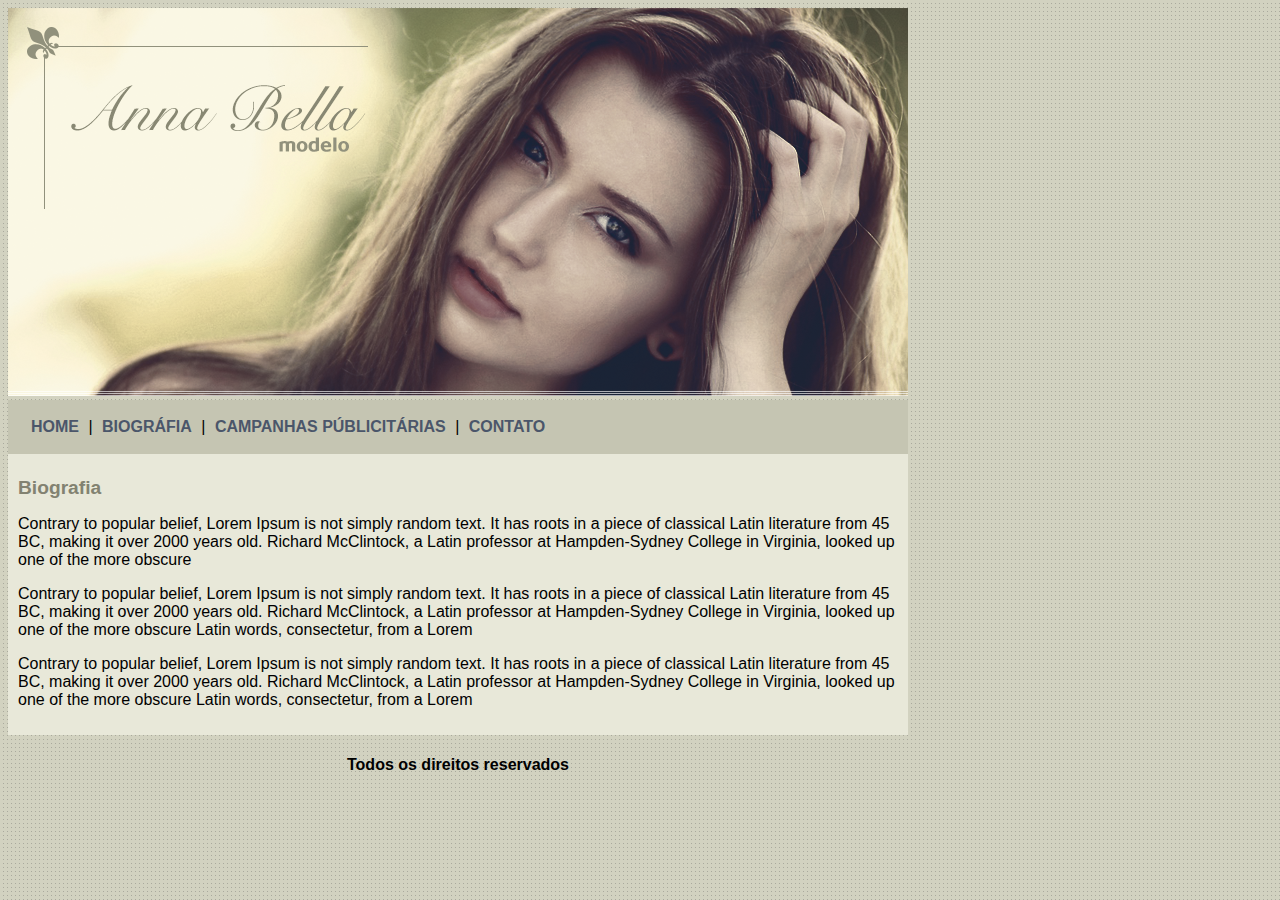
<file: Projeto 2 Anna Bella/biografia.html>
<!DOCTYPE html>
<html>
	<head>
		<meta charset="utf-8">
		<title>Anna Bella Biografia</title>

		<link rel="stylesheet" type="text/css" href="estilo.css">

	</head>

	<body>

		<div id="principal">
			<div>
				<img src="imagens/capa.png">
			</div>

			<div id="menu">
				
				<a href="index.html">HOME</a> |
				<a href="biografia.html">BIOGRÁFIA</a> |
				<a href="campanhas-publicitarias.html">CAMPANHAS PÚBLICITÁRIAS</a> |
				<a href="contato.html">CONTATO</a>
					
			</div>

			<div id="conteudo"><!-- inicio conteudo -->
				<h1>Biografia</h1>
				<p>
					Contrary to popular belief, Lorem Ipsum is not simply random text. It has roots in a piece of classical Latin literature from 45 BC, making it over 2000 years old. Richard McClintock, a Latin professor at Hampden-Sydney College in Virginia, looked up one of the more obscure 
				</p>
				<p>
					Contrary to popular belief, Lorem Ipsum is not simply random text. It has roots in a piece of classical Latin literature from 45 BC, making it over 2000 years old. Richard McClintock, a Latin professor at Hampden-Sydney College in Virginia, looked up one of the more obscure Latin words, consectetur, from a Lorem 
				</p>
				<p>
					Contrary to popular belief, Lorem Ipsum is not simply random text. It has roots in a piece of classical Latin literature from 45 BC, making it over 2000 years old. Richard McClintock, a Latin professor at Hampden-Sydney College in Virginia, looked up one of the more obscure Latin words, consectetur, from a Lorem 
				</p>
			</div><!-- fim conteudo -->

			<div id="rodape">
				<h4>Todos os direitos reservados</h4>
			</div>
		</div>

	</body>
</html>
</file>
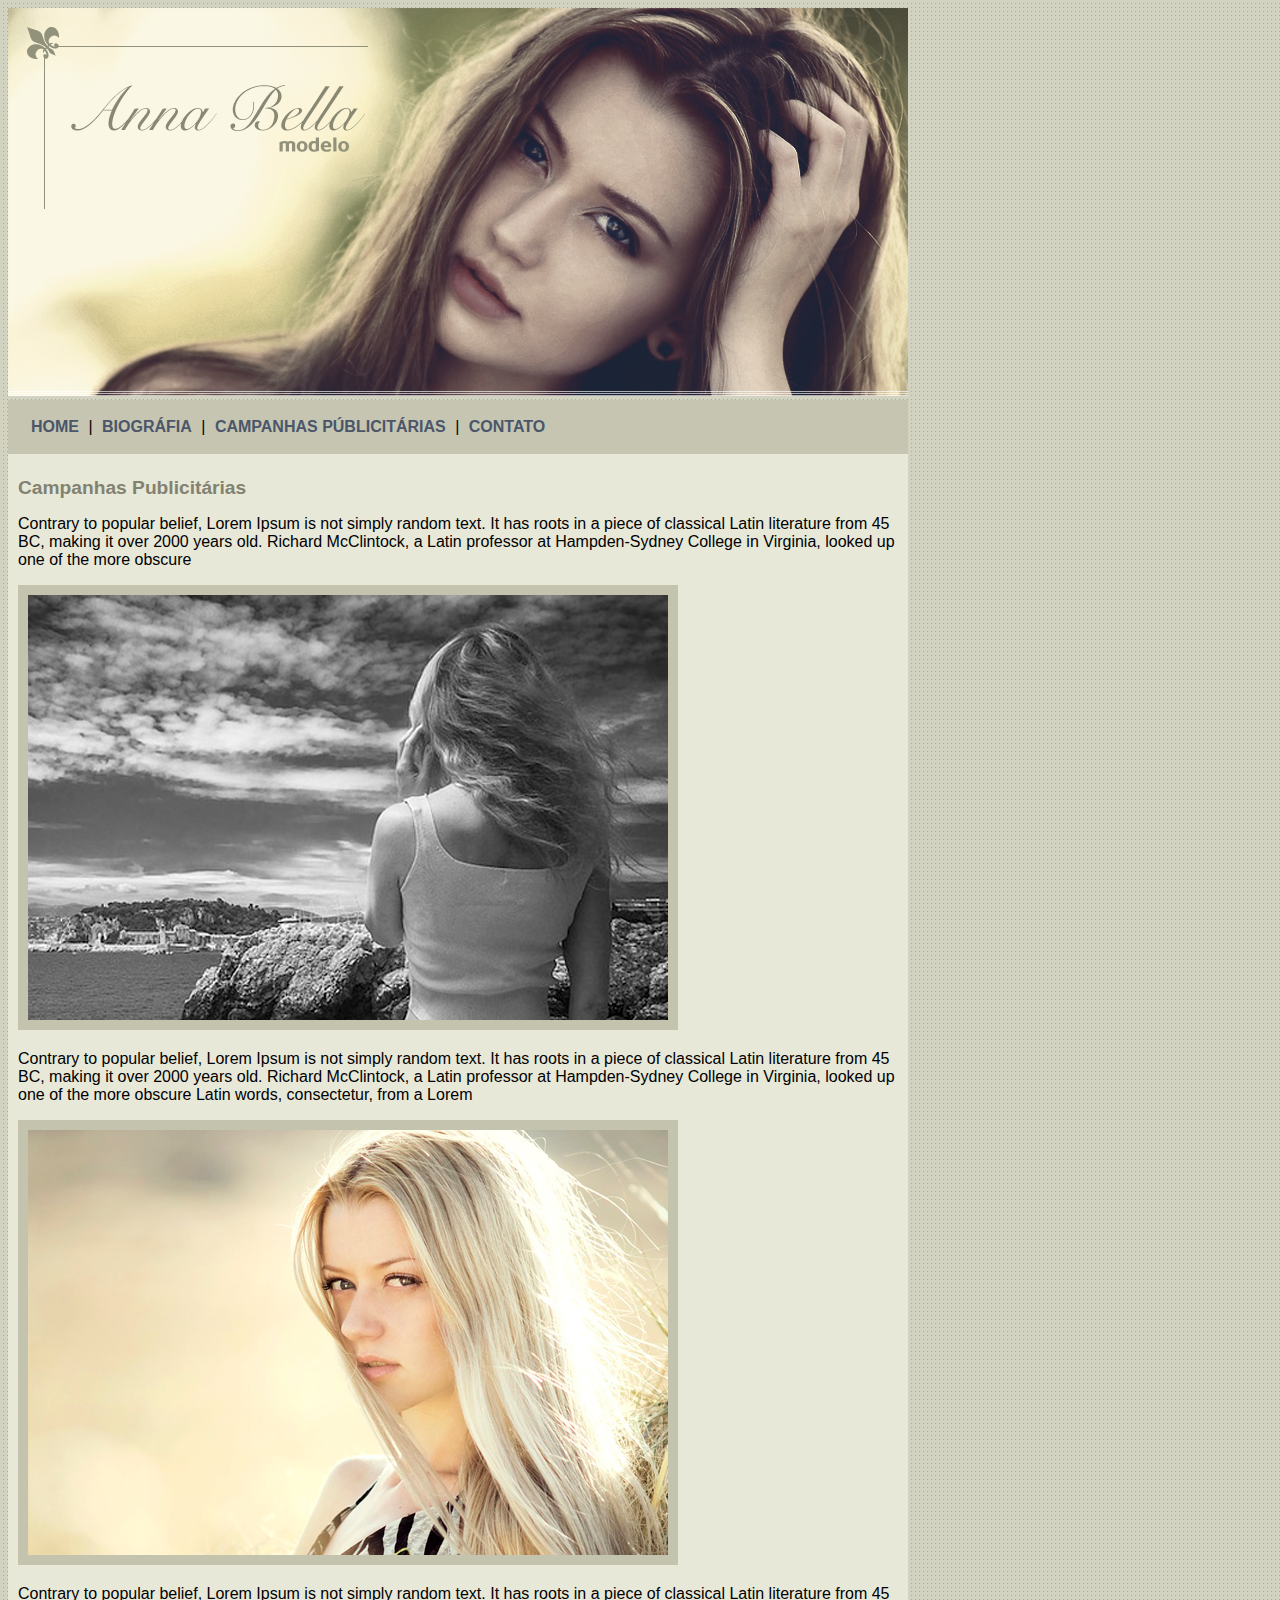
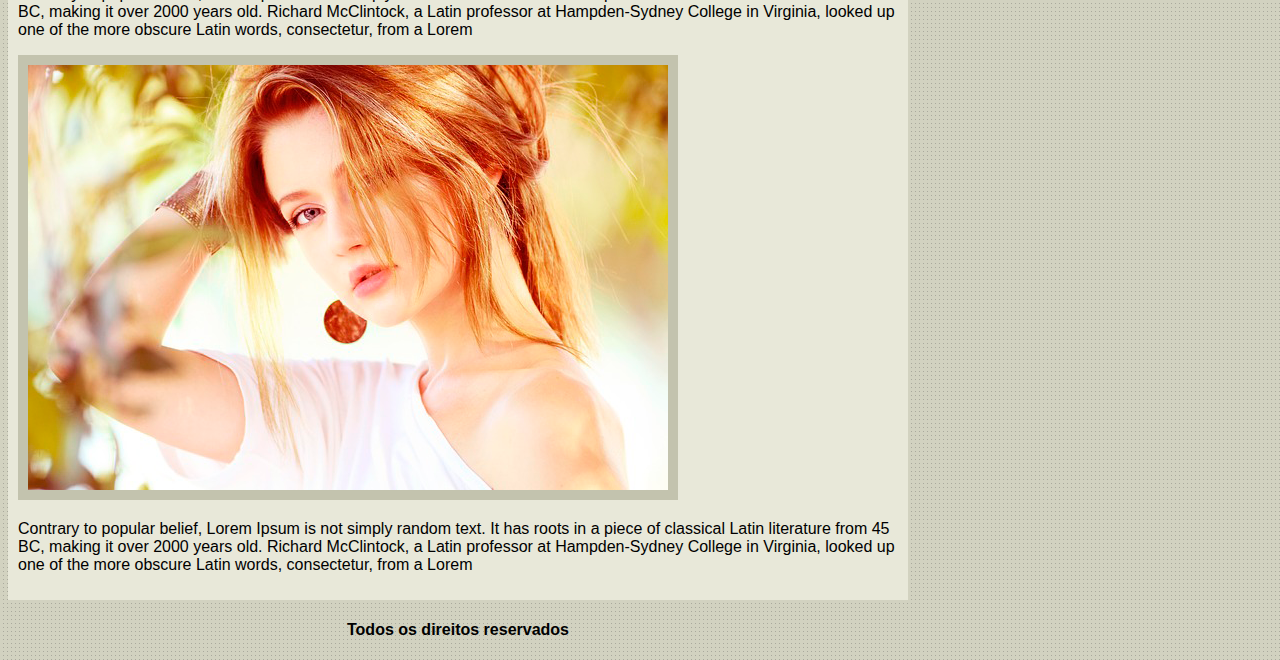
<file: Projeto 2 Anna Bella/campanhas-publicitarias.html>
<!DOCTYPE html>
<html>
	<head>
		<meta charset="utf-8">
		<title>Anna Bella Campanhas Publicitárias</title>

		<link rel="stylesheet" type="text/css" href="estilo.css">

	</head>

	<body>

		<div id="principal">
			<div>
				<img src="imagens/capa.png">
			</div>

			<div id="menu">
				
				<a href="index.html">HOME</a> |
				<a href="biografia.html">BIOGRÁFIA</a> |
				<a href="campanhas-publicitarias.html">CAMPANHAS PÚBLICITÁRIAS</a> |
				<a href="contato.html">CONTATO</a>
					
			</div>

			<div id="conteudo"><!-- inicio conteudo -->
				<h1>Campanhas Publicitárias</h1>
				<p>
					Contrary to popular belief, Lorem Ipsum is not simply random text. It has roots in a piece of classical Latin literature from 45 BC, making it over 2000 years old. Richard McClintock, a Latin professor at Hampden-Sydney College in Virginia, looked up one of the more obscure 
				</p>

				<img src="imagens/foto1.png" class="img-campanha">

				<p>
					Contrary to popular belief, Lorem Ipsum is not simply random text. It has roots in a piece of classical Latin literature from 45 BC, making it over 2000 years old. Richard McClintock, a Latin professor at Hampden-Sydney College in Virginia, looked up one of the more obscure Latin words, consectetur, from a Lorem 
				</p>

				<img src="imagens/foto2.png" class="img-campanha">

				<p>
					Contrary to popular belief, Lorem Ipsum is not simply random text. It has roots in a piece of classical Latin literature from 45 BC, making it over 2000 years old. Richard McClintock, a Latin professor at Hampden-Sydney College in Virginia, looked up one of the more obscure Latin words, consectetur, from a Lorem 
				</p>

				<img src="imagens/foto3.png" class="img-campanha">

					<p>
					Contrary to popular belief, Lorem Ipsum is not simply random text. It has roots in a piece of classical Latin literature from 45 BC, making it over 2000 years old. Richard McClintock, a Latin professor at Hampden-Sydney College in Virginia, looked up one of the more obscure Latin words, consectetur, from a Lorem 
				</p>
			</div><!-- fim conteudo -->

			<div id="rodape">
				<h4>Todos os direitos reservados</h4>
			</div>
		</div>

	</body>
</html>
</file>
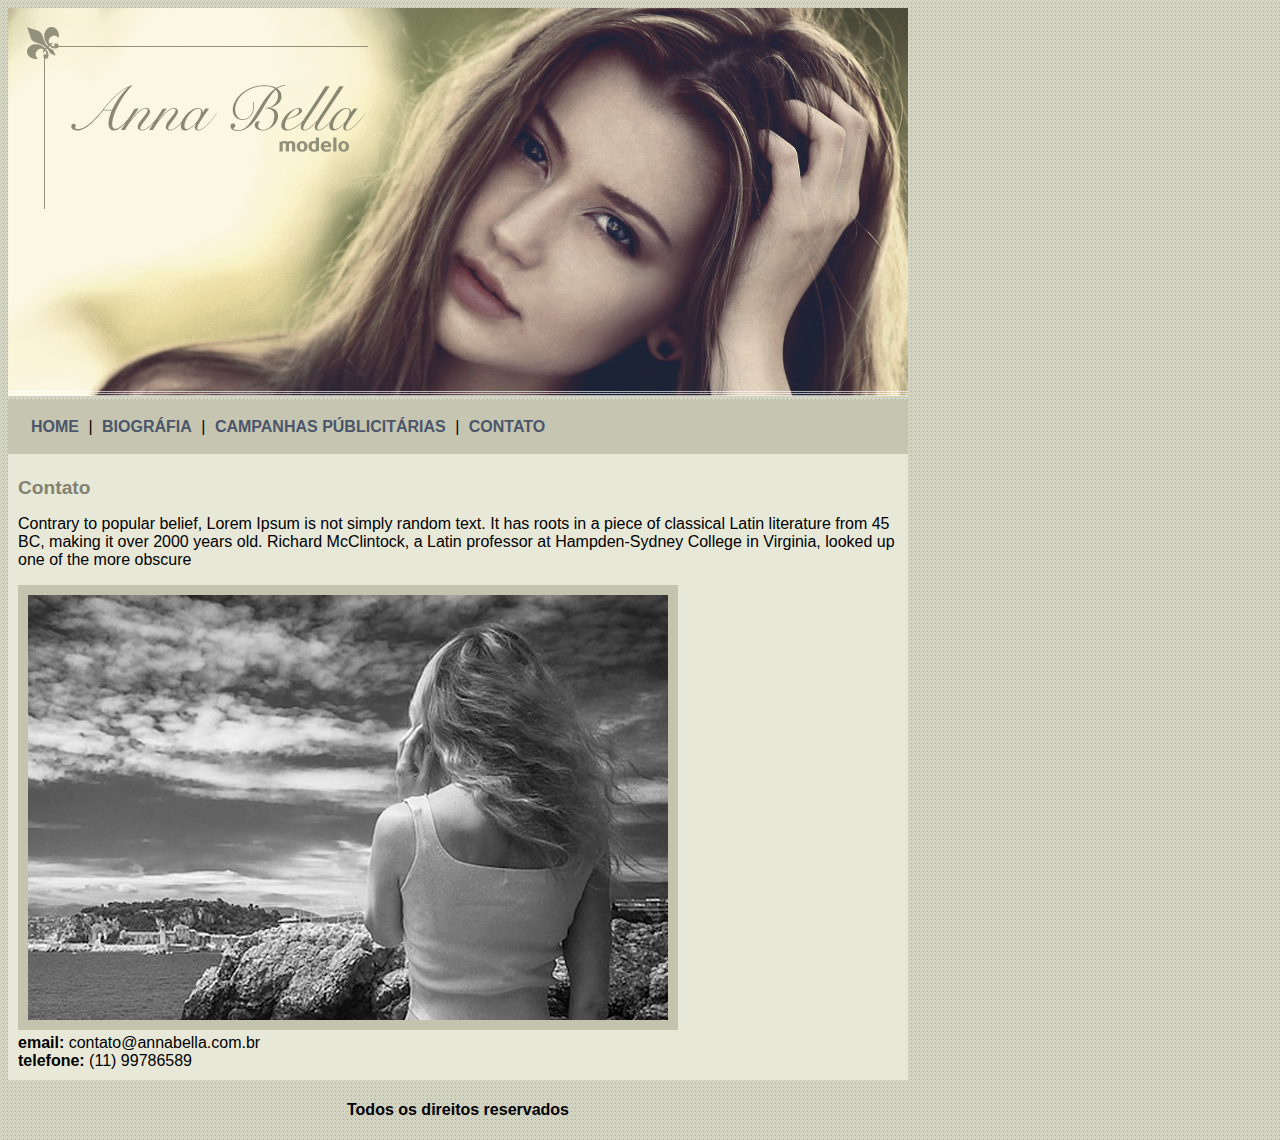
<file: Projeto 2 Anna Bella/contato.html>
<!DOCTYPE html>
<html>
	<head>
		<meta charset="utf-8">
		<title>Anna Bella - Contato</title>

		<link rel="stylesheet" type="text/css" href="estilo.css">

	</head>

	<body>

		<div id="principal">
			<div>
				<img src="imagens/capa.png">
			</div>

			<div id="menu">
				
				<a href="index.html">HOME</a> |
				<a href="biografia.html">BIOGRÁFIA</a> |
				<a href="campanhas-publicitarias.html">CAMPANHAS PÚBLICITÁRIAS</a> |
				<a href="contato.html">CONTATO</a>
					
			</div>

			<div id="conteudo"><!-- inicio conteudo -->
				<h1>Contato</h1>
				<p>
					Contrary to popular belief, Lorem Ipsum is not simply random text. It has roots in a piece of classical Latin literature from 45 BC, making it over 2000 years old. Richard McClintock, a Latin professor at Hampden-Sydney College in Virginia, looked up one of the more obscure 
				</p>

				<img src="imagens/foto1.png" class="img-campanha">

				<div>
					<strong>email:</strong> contato@annabella.com.br<br>
					<strong>telefone:</strong> (11) 99786589
				</div>
				
			</div><!-- fim conteudo -->

			<div id="rodape">
				<h4>Todos os direitos reservados</h4>
			</div>
		</div>

	</body>
</html>
</file>
<file: chale-hotel/css/estilo.css>
/* Estrutura do site
*/
* {
	margin:0;
	padding: 0;
}

body {
	font-family: Helvetica, "Trebuchet MS", sans-serif;
	background: #fff url(../imagens/bg.png);
	margin: 15px;
}

#container {
	background: #ede9cc url(../imagens/bg-container.png) top center repeat-y;
	margin: 0 auto;
	min-width: 740px;
	max-width: 1180px;
}

#topo {
	position: relative;
	background: #dbcd87;
	height: 15.4em;
	min-height: 250px;
}

#area-logo {
	position: absolute;
	background: url(../imagens/topo-imagem-principal.png) no-repeat;
	width: 100%;
	height: 250px;
	top: 0;
	left: 0;
	z-index: 1;
}

.logo a {
	position: absolute;
	top: 15px;
	left: 15px;
	z-index: 3;
	background: url(../imagens/logo.png) no-repeat;
	width: 151px;
	height: 66px;
	text-indent: -9000px;
}

#area-menu {
	position: absolute;
	top: 0;
	right: 0;
	background: url(../imagens/topo-imagem-lateral.png) no-repeat; ;
	width: 450px;
	height: 250px;
	z-index: 2;
}

#conteudo-menu {
	margin-left: 90px;
	margin-right: 15px;
	padding-top: 15px;
}

#menu-locais {
	border-bottom: 1px solid #b5ab56;
	border-top: 1px solid #b5ab56;
	padding-top: 5px;
	padding-bottom: 5px;
	font-size: 0.7em;
	color: #8b8448;
}

#menu-locais .locais {
	float: left;
	line-height: 2.1em;
}

a {
	text-decoration: none;
}

a.reserva {
	text-transform: uppercase;
	background: #a29750;
	color: #fff5b0;
	padding: 5px 10px;
	float: right;
}

/* Barra de navegação vertical
*/
#menu {
	margin-top: 15px;
}

ul {
	list-style: none;
}

ul#navegacao {
	float: left;
}

ul#navegacao a {
	text-transform: uppercase;
	font-size: 0.8em;
	padding: 5px;
	color: #6e672c;
	line-height: 30px;
}

ul#navegacao a:hover {
	background: #fdf6be;
}

.depoimento {
	width: 226px;
	height: 164px;
	float: right;
}

/* Área de conteúdos
************************/
#area-principal {
	float: left;
	width: 50%;
	background: url(../imagens/bg-area-principal.png) top left repeat-x;
	padding: 15px 0px;
}

#area-lateral {
	float: right;
	width: 50%;
	background: url(../imagens/bg-area-lateral.png) top left repeat-x;
	padding: 20px 0px;
}

.conteudo {
	margin: 0 auto;
	width: 90%;
}

#rodape {
	clear: both;
	padding: 16px;
	background: #fff url(../imagens/bg-rodape.png) repeat-x top;
	color: #7d7640;
}


/* Formatações de textos
*/
h2 {
	color: #7d7640;
	font-size: 1.1em;
	padding: 5px 0px;
}

p {
	font-size: 1em;
	margin-bottom: 10px;
}

/* Formatações da area lateral
*/
#beneficios li {
	padding: 8px;
	border-bottom: 1px solid #f3efcb;
	height: 6em;
}

#beneficios li a img {
	float: left;
	margin-right: 8px;
}

#beneficios li a p {
	color: #000;
	font-size: 0.8em;
}

#beneficios li a h3 {
	font-size: 1em;
	color: #615b2d;
	padding: 5px 0;
	background: url(../imagens/ornamento.png) no-repeat center right;
}

#beneficios li:hover {
	background: #f6f3d6;
	cursor: pointer;
}
</file>
<file: finans/css/estilo.css>
#home {
	background: #ffc107;
	color: white;
}

.caixa {
	padding: 60px 0;
	border-bottom: 1px solid #e5e5e5;
}

footer p a {
	margin: 5px 15px;
}
</file>
<file: Museu Nacional/css/estilo.css>
/* Estrutura do site */

body {
	background: #f4f2ec url(../img/fundo.png) repeat-x;
	font: 12px "Lucida Grande", "Lucida Sans Unicode", Arial, sans-serif;
}

#container {
	width: 1080px;
	margin: 0 auto;
}

a:link, a:active a:visited {
	color: #af670a;
	text-decoration: none;
}

a:hover {
	color: #227115;
}

/*Logo*/

#logo h1 {
	float: left;
}

#logo a {
	width: 248px;
	height: 21px;
	text-indent: -9999px;
	display: block;
	background: url(../img/logo.png) no-repeat;
}

/*Barra de navegação*/

header {
	padding: 15px 0;
	height: 55px;
}

nav ul {
	list-style: none;
	margin: 20px;
	float: right;
}

nav ul li {
	float: left;
}

nav ul li a:link {
	display: block;
	margin-right: 25px;
	padding-bottom: 3px;
	text-transform: uppercase;
}


nav ul li a:hover {
	border-bottom: 1px solid #535858;
}

/*Princiapl */

#conteudo {
	width: 710px;
	float: left;
	margin-bottom: 20px;
}

aside {
	width: 350px;
	float: right;
	background: #ebe7dd;
	padding-bottom: 30px;
	margin-bottom: 20px;
}

section#visita {
	background: #cdc8b1;
	padding: 10px 27px 27px 27px;
	margin-top: 10px;
}

section#galeria {
	padding: 0 27px 0 27px;
}

section#galeria a {
	display: block;
	background: url(../img/fundo-foto.png) no-repeat;
	float: left;
	padding: 15px 15px 18px 15px;
	margin: 10px 0 0 20px;
}

section#galeria img {
	margin-left: 2px;
	margin-top: 3px;
}

article#video {
	float: left;
	width: 310px;
	margin-left: 25px;
}

article#mapa {
	float: left;
	width: 310px;
	margin-left: 37px;
}

article#exposicoes {
	float: left;
	width: 310px;
	margin: 15px 0 0 25px;
}

article#historia {
	float: left;
	width: 310px;
	margin: 15px 0 0 37px;
}

h3 {
	color: #227115;
	font-size: 1.0em;
	margin-bottom: 15px;
	text-transform: uppercase;
}

h4 {
	color: #86521a;
	text-transform: uppercase;
	padding-bottom: 3px;
	margin-bottom: 0;
}

/*Footer */

footer {
	clear: both;
	padding: 20px 0 30px 0;
	text-align: center;
	background: url(../img/fundo-rodape.png) no-repeat center top;
	margin-top: 20px;
}

footer>p a {
	padding: 2px 10px;
}

/*Princiapl */

input {
	height: 20px;
	width: 80px;
	background: #fff;
	border: none;
	font-size: 1em;
}

input.campo {
	border: 1px solid #ada484;
}

input.botao {
	background: #9b9271;
	color: white;
	width: 100%;
	height: 40px;
	font-size: 1.2em;
}

fieldset {
	border: none;
}

legend {
	display: none;
}
</file>
<file: NoticiasCidade/css/estilo.css>
/* Estrutura do site
*/
* {
	margin:0;
	padding:0;
}

body{
	font-family: "Trebuchet MS", Helvetica, sans-serif;
	background: #fff url(../imagens/fundo.png) repeat-x;
}

#container {
	width: 750px;
	margin: 0 auto;
}

#topo {
	height: 150px;
	background: url(../imagens/detalhe-topo.png) no-repeat right top;
	padding-top: 25px;
	/*border: 1px solid red;*/
}

.logo {
	width: 152px;
	height: 66px;
	background: url(../imagens/logo.png) no-repeat center;
	text-indent: -3000px;
}

/* Barra de navegação
*/
a:link, a:visited {
	color: #b10333;
	padding: 2px;
}

a:hover {
	color: #e50040;
}

ul {
	margin: 0;
	padding: 0;
	list-style: none;
}

#topo ul {
	margin-top: 30px;
	background: #b10333;
	float: left;
}

#topo ul li {
	float: left;
}

#topo ul a {
	font-size: 0.9em;
	display: block;
	padding: 0.5em 1.5em;
	line-height: 2.1em;
	text-decoration: none;
	color: #fff;
	background: url(../imagens/divisor.png) no-repeat left center;
}

#topo ul .primeiro a {
	background: none;
}

#topo ul a:hover {
	color: #69001d;
}

body.home #navegacao a#home,
body.brasil #navegacao a#brasil, 
body.internacional #navegacao a#internacional,
body.fotos #navegacao a#fotos 
{
	color: #fff;
	background: #de003e;
	cursor: text;
}

/* Configura layout de três colunas */
#conteudo {
	margin-top: 60px;
	background: #f5f5f5;
}

#lateral {
	width: 180px;
	float: left;
	margin: 0 0 20px -750px;
}

#primario {
	width: 270px;
	float: left;
	margin: 0 0 20px 195px ;
}

#duas-colunas #primario {
	width: 555px;
}

#uma-coluna #primario {
	width: 750px;
	margin: 0 0 20px 0;
}

#secundario {
	width: 270px;
	float: left;
	margin: 0 0 20px 15px;
}

/*Caixa*/
.caixa {
	margin: 10px 0;
	padding: 5px;
	background: #f3f3f3 url(../imagens/fundo-caixa.png);
}

h2 {
	font-size: 1em;
	background: #294c71;
	color: #fff;
	padding: 5px;
}

.caixa-conteudo {
	background: #fff;
	padding: 5px;
	margin-top: 5px;
}

/* Formatar menus laterais
*/
#lateral ul a {
	font-size: 0.9em;
	padding: 3px;
	display: block;
	line-height: 30px;
	color: #000;
	text-decoration: none;
	border-bottom: 1px solid #f3f3f3;
}

#lateral ul a:hover {
	background: #f9f9f9 url(../imagens/marcador.png) no-repeat left center;
	padding-left: 20px;
	color: #a1a1a1;
}

/* Formatando formulários
*/
label {
	display: block; 
	cursor: pointer;
}

input {
	padding: 5px;
	width: 125px;
	font-size: 0.9em;
	background-color: #fff;
}

input.submit {
	width: 80px;
	color: #fff;
	background-color: #b10333;
	border: 2px solid #870529;
}

/*Formatando imagens*/
img.imagem-principal {
	width: 98%;
	border: 3px solid #dfdfdf;
}

/* Formatando cabeçalhos */
h3 {
	text-transform: uppercase;
	display: inline;
	font-size: 0.8em;
	padding: 3px;
}

.destaque h3 {
	background: #b10333;
	color: #fff;
}

.entrevista h3 {
	background: #de003e;
}

/*Formatando lista de notícias*/
#lista-noticias li {
	padding: 2px;
	border-bottom: 1px solid #ccc; 
	height: 62px;
}

#lista-noticias li a img {
	float: left;
	margin: 5px;
}

#lista-noticias li a {
	text-decoration: none;
}

#lista-noticias li a h3 {
	font-size: 0.8em;
	padding: 0;
	color: #3e7ab9;
}

#lista-noticias li a p {
	font-size: 0.7em;
	color: #000;
}

#lista-noticias li:hover {
	background: #eee;
	cursor: pointer;
}


/*Rodape*/
#container-rodape {
	background: #294c71;
	padding: 20px;
}

#rodape {
	width: 750px;
	margin: 0 auto;
	color: #fff;
}
</file>
<file: Projeto 2 Anna Bella/estilo.css>
body {
	background: #d2d2c1 url('imagens/fundo.png');
	font: 16px Arial, Helvetica, sans-serif;
}

#principal {
	width: 900px;
}

#menu {
	background: #c5c5b2;
	padding: 18px;
}

#conteudo {
	background: #e8e8d9;
	padding: 10px;
}

#rodape {
	text-align: center;
}

a {
	color: #4b566a;
	text-decoration: none;
	font-weight: bold;
	padding: 5px;
}

.centralizar {
	text-align: center;
}

.img-campanha {
	border: 10px solid #c3c3ae;
}

h1 {
	color: #828271;
	font-size: 1.2em;
}
</file>
<file: projeto-inicial-spotify/css/estilo.css>
/*
* 
* @author Jamilton Damasceno
*/

/* Layout
-----------------------------------*/
body {
	background: url(../imagens/capa.png),
				url(../imagens/ruido.png),
				linear-gradient(50deg,#ff4169,#7c26f8);
	background-attachment: fixed;
	font-family: Helvetica, Arial, sans-serif;
}

html, body, #home {
	height: 100%;
	overflow-x: hidden;
}

/* Barra de navegação
-----------------------------------*/
nav.navbar-transparente {
	padding: 15px 0px;
	background: rgba(0, 0, 0, 0.6);
}

.navbar-light .navbar-nav .nav-link {
	color: white;
}

.navbar-light .navbar-nav .nav-link:hover {
	color: #9bf0e1;
}

.navbar-light .navbar-toggler {
    color: rgba(255,255,255,.5);
    border-color: rgba(255,255,255,0.5);
}

.divisor {
	width: 1px;
	background: white;
	margin: 12px 15px;
}

/* Capa
-----------------------------------*/
.capa {
	text-align: center;
}

.btn-custom {
	color: white;
	border-radius: 500px;
	-webkit-border-radius: 500px;
	-moz-border-radius: 500px;
	text-transform: uppercase;
	transition: background 0.4s, color 0.4s;
	padding: 10px 20px;
}

.btn-roxo {
	background: #7c25f8;
}

.btn-roxo:hover {
	background: #6207e3;
	color: white;
}

.btn-branco {
	border: 2px solid white;
}

.btn-branco:hover {
	background-color: white;
	color: black;
}

.carousel-control-next, .carousel-control-prev {
	width: 5%;
}

/* Estrutura conteúdos
-----------------------------------*/
.caixa {
	padding-top: 20px;
	padding-bottom: 20px;
}

#servicos {
	background: white;
}

#recursos {
	color: white;
}

#servicos h2, h3 {
	color: #7c25f8;
}

#recursos h3 {
	color: #9bf0e1;
}

#recursos h2 {
	color: white;
}

.albuns {
	padding: 10px 0;
}

.rotacionar {
	transform: rotate(30deg);
	-ms-transform: rotate(30deg);
	-webkit-transform: rotate(30deg);
	padding-left: 80px;
}

/* Rodapé
-----------------------------------*/
footer {
	background: #000;
	padding: 50px 0px 20px 0px;
	position: relative;
}

footer h4 {
	color: #919496;
	font-size: 0.8em;
	text-transform: uppercase;
}

footer .navbar-nav a {
	color: white;
	font-size: 0.8em;
}

footer .navbar-nav a:hover {
	color: #9bf0e1;
	text-decoration: none;
}

footer ul {
	list-style: none;
}

footer ul li {
	float: right;
	margin: 0 5px;
}

/* Tipografia
-----------------------------------*/

h2 {
	font-size: 3em;
	font-weight: 700;
	letter-spacing: -0.04em;
}

h3 {
	font-size: 2em;
	font-weight: 700;
	letter-spacing: -0.04em;
}

h1 {
	font-weight: 900;
	letter-spacing: -0.05em;
	margin-bottom: 50px;
	color: white;
}

/* Extra small devices (portrait phones, less than 576px)*/
@media (max-width: 575.98px) {
	.btn-custom {
		margin: 10px 15px;
	}
}

/* Small devices (landscape phones, 576px and up)*/
@media (min-width: 576px) and (max-width: 767.98px) {
	h1 {
		font-size: 3em;
	}
	.btn-custom {
		margin: 10px 15px;
	}
}

/* Medium devices (tablets, 768px and up)*/
@media (min-width: 768px) and (max-width: 991.98px) {
	h1 {
		font-size: 4em;
	}
}

/* Large devices (desktops, 992px and up)*/
@media (min-width: 992px) and (max-width: 1199.98px) {
	h1 {
		font-size: 5em;
	}
}

/* Extra large devices (large desktops, 1200px and up)*/
@media (min-width: 1200px) {
	h1 {
		font-size: 6em;
	}
}
</file>
<file: TecBlog/CSS/estilo.css>
/*Limpar formatações padrão*/
*{
	margin: 0;
	padding: 0;
}

body{
	font-size: 1em;
	font-family: "Trebuchet MS", Helvetica, sans-serif;
	background: #e6e6e6;
}

/*
**** Layuot ****
*/
#area-cabecalho {
	background-color: #f7b600;
	padding: 15px;
	text-align: center;
}

#area-logo, #area-menu {
	padding: 10px;
}

#area-principal {
	width: 920px;
	margin: 0 auto;
	padding: 15px;
}

#area-postagens {
	width: 660px;
	float: left;
}

#area-lateral {
	width: 240px;
	float: right;
}

.postagem {
	padding: 20px;
	margin-bottom: 20px;
	background: white;
}

.conteudo-lateral {
	background: white;
	padding: 10px;
	margin-bottom: 20px;
}

.postagem-lateral {
	font-size: 0.8em;
	padding: 5px;
	border-bottom: 1px dotted #CCC;
}

#rodape {
	clear: both;
	text-align: center;
	padding: 15px;
	background: #CCC;
}

/*
**** Formatações em geral ****
*/
a {
	text-decoration: none;
}

a:link,a:visited {
	color: #f7b600;
}

a:hover {
	text-decoration: underline;
}

#area-cabecalho a:link, #area-cabecalho a:visited {
	color: #FFF;
	padding: 8px 12px;
}

#area-cabecalho a:hover {
	color: #f7b600;
	background: #FFF;
	text-decoration: none;
}

/*
**** Formatações em geral ****
*/
h1 {
	color: #4e4e4e;
	font-size: 2.5em;
}

h2 {
	color: #f7b600;
}

h3 {
	color: #565656;
	background: #CCC;
	padding: 5px;
}

.branco {
	color: white;
}

.data-postagem {
	font-size: 0.8em;
	border-bottom: 1px solid #f4f4f4;
	padding-bottom: 10px;
	margin-bottom: 10px;
	display: block;
}
</file>
